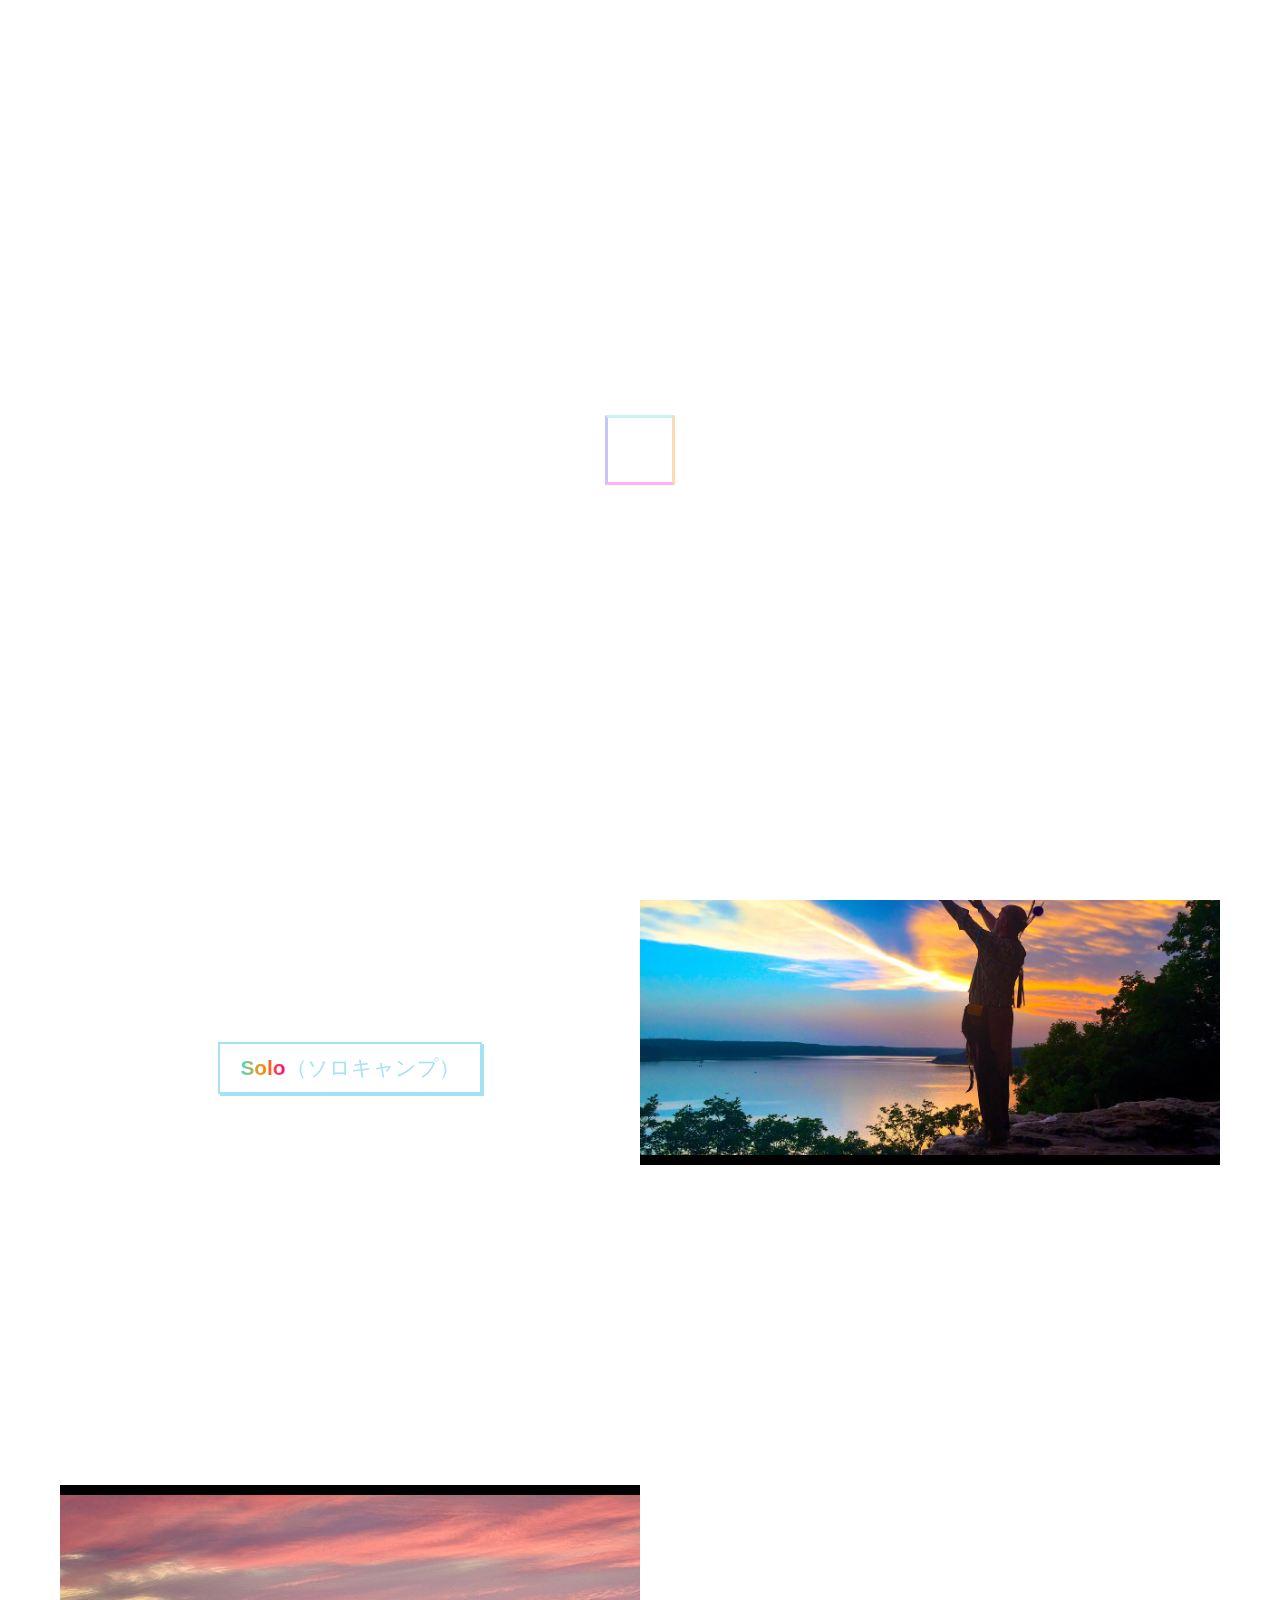
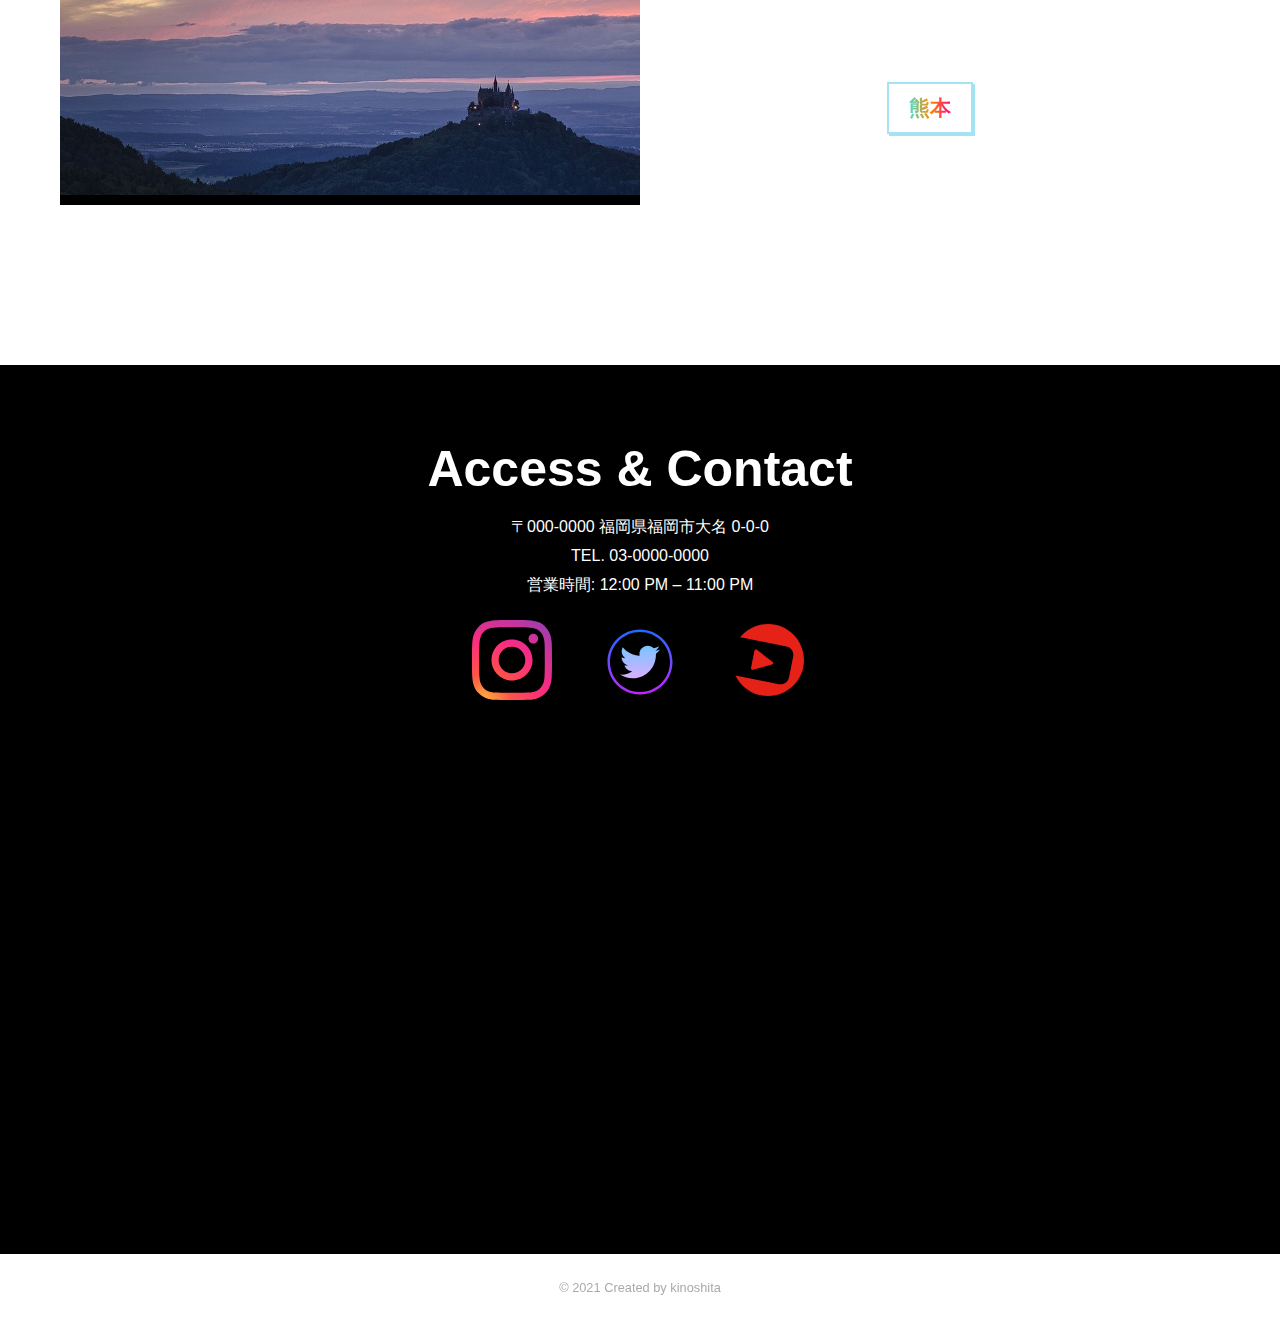
<file: family-camp/index.html>
<!DOCTYPE html>
<html lang="ja">
<head>
  <meta charset="UTF-8">
  <title>ポートフォリオ_キャンプ</title>
  <link rel="stylesheet" href="css/reset.css">
  <link rel="stylesheet" href="css/loader.css">
  <link rel="stylesheet" href="css/header.css">
  <link rel="stylesheet" href="css/style.css">
  <link rel="stylesheet" href="css/footer.css">
</head>
<body>
   <div id="js-loader" class="loader"></div>
   <!-- <div id="bg-image"></div> -->
   <canvas id="canvas"></canvas>
  
<header> 
    <div class="header__title">
      <h2>-キャンプLifeを応援するサイト-</h2>
      <div class="logo"><h1>Start camping</h1><a href="index.html"><img src="images/image_camp1.svg" alt="キャンプLifeを応援するサイト" width="120px" height="46px"></a></div>
    </div>
  
  
    <div class="header__image">
      <div class="welcome">
        <?xml version="1.0" encoding="utf-8"?>
        <!-- Generator: Adobe Illustrator 25.1.0, SVG Export Plug-In . SVG Version: 6.00 Build 0)  -->
        <svg version="1.1" id="レイヤー_1" xmlns="http://www.w3.org/2000/svg" xmlns:xlink="http://www.w3.org/1999/xlink" x="0px"
          y="0px" viewBox="0 0 166.33 87.76" style="enable-background:new 0 0 166.33 87.76;" xml:space="preserve">
        <g>
          <path d="M31.5,46.59c0.14-0.59,0.33-1.2,0.56-1.84c0.23-0.64,0.47-1.29,0.72-1.96c0.25-0.67,0.5-1.34,0.75-2.03
            s0.46-1.37,0.63-2.06c0.04-0.17,0.08-0.32,0.12-0.47s0.06-0.29,0.1-0.46c0.08-0.17,0.18-0.3,0.31-0.39s0.28-0.14,0.43-0.14
            c0.14,0,0.28,0.02,0.4,0.07c0.13,0.05,0.24,0.12,0.33,0.22c0.09,0.1,0.17,0.23,0.22,0.38c0.05,0.16,0.08,0.34,0.08,0.55
            c0,0.23-0.04,0.5-0.11,0.79c-0.25,0.65-0.51,1.28-0.77,1.9s-0.51,1.23-0.75,1.82s-0.47,1.18-0.67,1.76
            c-0.21,0.58-0.38,1.16-0.53,1.72c-0.01,0.05-0.04,0.14-0.08,0.3c-0.04,0.15-0.08,0.33-0.12,0.55c-0.04,0.21-0.08,0.44-0.11,0.68
            c-0.03,0.24-0.05,0.48-0.05,0.7c0,0.16,0.01,0.3,0.03,0.44c0.02,0.14,0.05,0.26,0.1,0.36c0.05,0.1,0.11,0.18,0.18,0.24
            c0.08,0.06,0.17,0.09,0.29,0.09c0.25,0,0.55-0.13,0.9-0.38c0.35-0.26,0.74-0.6,1.15-1.04c0.41-0.44,0.84-0.95,1.27-1.54
            c0.44-0.59,0.86-1.22,1.27-1.89c0.41-0.67,0.8-1.36,1.15-2.07c0.35-0.71,0.66-1.41,0.9-2.1c0.06-0.12,0.13-0.2,0.21-0.24
            c0.08-0.04,0.19-0.05,0.33-0.05c0.25,0,0.46,0.08,0.63,0.23c0.17,0.15,0.26,0.35,0.26,0.59c0,0.06-0.01,0.11-0.02,0.16
            c-0.01,0.05-0.03,0.11-0.06,0.18l-0.14,0.4c-0.1,0.3-0.2,0.58-0.3,0.84c-0.09,0.26-0.17,0.5-0.23,0.72
            c-0.08,0.32-0.15,0.62-0.2,0.89s-0.09,0.52-0.12,0.76c-0.03,0.24-0.05,0.47-0.06,0.69c-0.01,0.23-0.01,0.46-0.01,0.69
            c0,0.09,0.01,0.22,0.02,0.4s0.04,0.37,0.07,0.58c0.03,0.21,0.08,0.42,0.13,0.64c0.05,0.22,0.12,0.42,0.19,0.6
            c0.07,0.18,0.16,0.33,0.26,0.44c0.1,0.11,0.21,0.17,0.34,0.17c0.2,0,0.41-0.08,0.63-0.25c0.22-0.16,0.45-0.39,0.67-0.68
            c0.23-0.29,0.45-0.62,0.68-1.01c0.23-0.39,0.45-0.8,0.67-1.25c0.22-0.45,0.42-0.91,0.62-1.39c0.2-0.48,0.38-0.95,0.54-1.42
            c0.16-0.47,0.31-0.92,0.44-1.36s0.23-0.83,0.31-1.2c0.07-0.34,0.13-0.67,0.18-1c0.05-0.32,0.1-0.65,0.15-0.97
            c0.05-0.32,0.11-0.65,0.17-0.97c0.06-0.33,0.14-0.66,0.23-1c0.03-0.12,0.08-0.25,0.15-0.38c0.06-0.13,0.14-0.25,0.24-0.35
            c0.09-0.11,0.2-0.19,0.31-0.26c0.11-0.07,0.22-0.1,0.34-0.1c0.29,0,0.49,0.08,0.59,0.24c0.1,0.16,0.16,0.42,0.16,0.79
            c0,0.27-0.02,0.59-0.07,0.95s-0.11,0.74-0.18,1.14c-0.07,0.4-0.16,0.8-0.25,1.21s-0.18,0.79-0.27,1.15
            c-0.18,0.74-0.42,1.5-0.72,2.29c-0.3,0.79-0.63,1.56-0.99,2.32c-0.36,0.75-0.75,1.46-1.16,2.13s-0.82,1.24-1.24,1.71
            c-0.14,0.17-0.31,0.34-0.5,0.51c-0.19,0.17-0.4,0.33-0.62,0.47c-0.22,0.14-0.45,0.26-0.68,0.35c-0.23,0.09-0.45,0.14-0.66,0.14
            c-0.45,0-0.82-0.13-1.12-0.39c-0.3-0.26-0.55-0.61-0.74-1.05c-0.19-0.44-0.34-0.93-0.44-1.49c-0.1-0.56-0.17-1.13-0.22-1.73
            c-0.36,0.54-0.69,1.01-0.99,1.43c-0.3,0.42-0.61,0.81-0.92,1.16c-0.23,0.27-0.49,0.55-0.78,0.86c-0.29,0.31-0.6,0.59-0.93,0.85
            c-0.33,0.26-0.66,0.48-1,0.65c-0.34,0.17-0.68,0.26-1.01,0.26c-0.38,0-0.7-0.07-0.95-0.2s-0.46-0.31-0.62-0.55
            c-0.15-0.23-0.27-0.51-0.33-0.82c-0.07-0.32-0.1-0.66-0.1-1.03c0-0.43,0.04-0.87,0.11-1.32C31.3,47.49,31.39,47.04,31.5,46.59z"/>
          <path d="M49.29,50.21c0-0.23,0.03-0.47,0.1-0.72c0.22-0.88,0.48-1.74,0.77-2.58c0.29-0.84,0.56-1.68,0.8-2.51
            c0.24-0.83,0.44-1.54,0.6-2.11c0.16-0.57,0.3-1.06,0.42-1.47c0.12-0.41,0.24-0.76,0.34-1.06c0.1-0.3,0.22-0.59,0.34-0.88
            c0.08-0.17,0.16-0.35,0.26-0.54c0.09-0.19,0.2-0.36,0.31-0.52c0.11-0.16,0.22-0.29,0.34-0.39c0.12-0.1,0.24-0.15,0.37-0.15
            c0.26,0,0.47,0.04,0.61,0.13c0.14,0.09,0.22,0.17,0.26,0.24l0.09,0.4c0.1-0.01,0.22-0.02,0.38-0.05c0.16-0.03,0.31-0.06,0.47-0.09
            c0.16-0.03,0.31-0.06,0.44-0.1c0.14-0.03,0.24-0.06,0.31-0.09c0.43-0.12,0.82-0.22,1.18-0.3s0.71-0.15,1.03-0.21
            c0.33-0.05,0.64-0.1,0.94-0.12c0.3-0.03,0.6-0.04,0.9-0.04c0.3,0,0.54,0.02,0.73,0.05c0.19,0.03,0.34,0.08,0.45,0.13
            c0.11,0.05,0.19,0.12,0.23,0.19s0.06,0.15,0.06,0.24c0,0.08-0.02,0.16-0.06,0.25c-0.04,0.09-0.11,0.17-0.21,0.25
            c-0.1,0.08-0.22,0.15-0.38,0.2c-0.15,0.06-0.35,0.1-0.58,0.12c-0.06,0.01-0.19,0.04-0.4,0.07c-0.21,0.04-0.44,0.07-0.68,0.12
            c-0.25,0.04-0.48,0.08-0.7,0.12c-0.22,0.04-0.37,0.07-0.46,0.09h0.01c-0.04,0.01-0.13,0.03-0.28,0.07
            c-0.15,0.04-0.32,0.09-0.53,0.15c-0.21,0.05-0.43,0.12-0.67,0.19c-0.24,0.07-0.48,0.14-0.72,0.21c-0.24,0.07-0.45,0.13-0.65,0.19
            s-0.36,0.11-0.48,0.15c-0.39,0.16-0.7,0.36-0.93,0.62c-0.22,0.26-0.4,0.54-0.53,0.86c-0.03,0.06-0.06,0.16-0.12,0.3
            c-0.05,0.14-0.11,0.3-0.17,0.47c-0.06,0.18-0.13,0.37-0.2,0.57c-0.07,0.2-0.14,0.39-0.2,0.57c-0.06,0.18-0.12,0.35-0.17,0.49
            c-0.05,0.15-0.08,0.26-0.1,0.33c-0.02,0.06-0.03,0.12-0.04,0.17c-0.01,0.05-0.01,0.09-0.01,0.12c0,0.04,0.01,0.06,0.03,0.06
            c0.1,0,0.3-0.04,0.61-0.13c0.31-0.09,0.67-0.2,1.08-0.32s0.85-0.27,1.32-0.42c0.47-0.15,0.92-0.29,1.35-0.42
            c0.43-0.13,0.81-0.24,1.15-0.32c0.34-0.09,0.58-0.13,0.73-0.13c0.23,0,0.38,0.04,0.46,0.11c0.08,0.07,0.12,0.16,0.12,0.25
            c0,0.23-0.08,0.44-0.25,0.61c-0.16,0.17-0.37,0.33-0.62,0.46c-0.08,0.04-0.22,0.1-0.43,0.17s-0.44,0.15-0.68,0.23
            s-0.47,0.15-0.69,0.22c-0.22,0.07-0.38,0.12-0.48,0.15c-0.63,0.25-1.15,0.45-1.54,0.61c-0.4,0.16-0.72,0.29-0.96,0.39
            s-0.43,0.18-0.57,0.23s-0.25,0.1-0.37,0.13c-0.11,0.04-0.24,0.07-0.37,0.1c-0.14,0.03-0.32,0.08-0.56,0.14
            c-0.06,0.14-0.13,0.34-0.2,0.62c-0.08,0.27-0.15,0.56-0.22,0.85c-0.07,0.29-0.13,0.57-0.18,0.82c-0.05,0.25-0.07,0.43-0.07,0.52
            c0,0.12,0.02,0.2,0.05,0.26c0.03,0.06,0.07,0.09,0.12,0.11c0.04,0.02,0.09,0.03,0.14,0.03c0.04,0,0.08,0,0.11,0
            c0.31,0,0.68-0.04,1.12-0.14c0.44-0.09,0.87-0.21,1.29-0.36c0.41-0.14,0.76-0.3,1.07-0.46c0.3-0.17,0.59-0.32,0.86-0.47
            c0.27-0.15,0.53-0.27,0.78-0.37c0.25-0.1,0.53-0.15,0.84-0.16c0.06,0,0.14,0.01,0.23,0.02c0.09,0.01,0.17,0.04,0.25,0.07
            c0.08,0.04,0.14,0.08,0.19,0.14c0.05,0.06,0.07,0.13,0.05,0.22c-0.03,0.19-0.12,0.37-0.28,0.55c-0.16,0.18-0.36,0.35-0.61,0.52
            s-0.52,0.33-0.82,0.48c-0.3,0.16-0.61,0.3-0.93,0.44c-0.32,0.14-0.63,0.27-0.93,0.38c-0.3,0.11-0.58,0.21-0.81,0.3
            c-0.59,0.21-1.17,0.36-1.73,0.46c-0.56,0.1-1.07,0.15-1.51,0.15c-0.49,0-0.87-0.09-1.13-0.28S49.29,50.64,49.29,50.21z"/>
          <path d="M62.32,45.93c0.29-0.89,0.57-1.75,0.83-2.57c0.27-0.82,0.5-1.58,0.7-2.28c0.2-0.7,0.36-1.31,0.48-1.85s0.19-0.96,0.2-1.28
            c0.08-0.3,0.21-0.55,0.41-0.73c0.2-0.18,0.42-0.27,0.68-0.27c0.15,0,0.29,0.04,0.4,0.11c0.11,0.07,0.2,0.17,0.27,0.28
            s0.12,0.25,0.15,0.39c0.03,0.15,0.05,0.29,0.05,0.44c0,0.11-0.01,0.21-0.02,0.3c-0.01,0.09-0.03,0.18-0.05,0.26
            c-0.15,0.59-0.33,1.21-0.53,1.84c-0.21,0.63-0.42,1.27-0.63,1.92c-0.22,0.65-0.43,1.3-0.64,1.95c-0.21,0.65-0.4,1.29-0.57,1.92
            l-0.17,0.66c-0.09,0.34-0.17,0.66-0.23,0.96s-0.1,0.55-0.1,0.74c0,0.1,0.02,0.19,0.06,0.25s0.11,0.09,0.22,0.09
            c0.27,0,0.58-0.04,0.93-0.13c0.36-0.09,0.72-0.19,1.1-0.32c0.38-0.13,0.76-0.27,1.14-0.42c0.38-0.15,0.73-0.3,1.04-0.43
            c0.17-0.07,0.31-0.13,0.43-0.18c0.12-0.05,0.27-0.11,0.45-0.19c0.18-0.07,0.41-0.17,0.71-0.3c0.3-0.12,0.71-0.29,1.23-0.51
            c0.09-0.03,0.17-0.06,0.24-0.08s0.13-0.03,0.19-0.03c0.1,0,0.19,0.02,0.27,0.06c0.07,0.04,0.13,0.09,0.17,0.16s0.07,0.14,0.09,0.22
            c0.02,0.08,0.03,0.17,0.03,0.25c0,0.14-0.01,0.27-0.03,0.37c-0.02,0.11-0.05,0.2-0.07,0.27c-0.08,0.12-0.18,0.23-0.3,0.33
            c-0.12,0.1-0.25,0.19-0.39,0.26s-0.27,0.14-0.4,0.19c-0.13,0.05-0.24,0.09-0.32,0.12c-0.1,0.04-0.24,0.09-0.41,0.16
            c-0.17,0.06-0.36,0.14-0.56,0.21s-0.41,0.16-0.62,0.24c-0.21,0.08-0.41,0.16-0.6,0.23c-0.19,0.07-0.35,0.13-0.5,0.19
            c-0.15,0.05-0.25,0.09-0.31,0.11c-0.28,0.1-0.59,0.22-0.93,0.35c-0.34,0.13-0.68,0.25-1.01,0.37c-0.34,0.12-0.65,0.21-0.95,0.3
            c-0.3,0.08-0.55,0.12-0.75,0.12c-0.25,0-0.44-0.02-0.58-0.06c-0.14-0.04-0.26-0.09-0.37-0.16s-0.22-0.15-0.33-0.25
            c-0.11-0.1-0.26-0.2-0.45-0.32c-0.17-0.1-0.29-0.25-0.36-0.43c-0.07-0.18-0.11-0.37-0.11-0.58c0-0.1,0.01-0.22,0.02-0.36
            c0.02-0.14,0.04-0.28,0.06-0.43c0.03-0.15,0.05-0.29,0.09-0.44c0.03-0.14,0.07-0.27,0.11-0.38L62.32,45.93z"/>
          <path d="M73.41,46.8c0-0.37,0.04-0.8,0.14-1.27c0.09-0.47,0.25-0.94,0.47-1.38c0.31-0.62,0.66-1.22,1.04-1.8
            c0.38-0.58,0.77-1.11,1.17-1.6c0.4-0.49,0.8-0.92,1.2-1.3c0.4-0.38,0.78-0.67,1.14-0.89l-0.01,0.01c0.23-0.14,0.46-0.29,0.72-0.45
            c0.25-0.15,0.51-0.3,0.78-0.43c0.26-0.13,0.53-0.24,0.8-0.32c0.27-0.08,0.54-0.13,0.8-0.13c0.27,0,0.53,0.06,0.77,0.17
            s0.46,0.26,0.64,0.45c0.18,0.19,0.33,0.41,0.44,0.66c0.11,0.25,0.16,0.52,0.16,0.8c0,0.2-0.01,0.36-0.03,0.47
            c-0.02,0.11-0.06,0.2-0.11,0.26c-0.05,0.06-0.11,0.09-0.18,0.11c-0.07,0.01-0.16,0.02-0.26,0.02c-0.14,0-0.25-0.03-0.33-0.09
            c-0.08-0.06-0.15-0.14-0.19-0.22c-0.05-0.09-0.09-0.18-0.11-0.29c-0.03-0.11-0.06-0.2-0.09-0.29s-0.08-0.16-0.14-0.22
            c-0.05-0.06-0.13-0.09-0.23-0.09c-0.26,0-0.54,0.06-0.84,0.17s-0.61,0.27-0.92,0.47c-0.31,0.19-0.63,0.42-0.94,0.66
            c-0.31,0.25-0.61,0.5-0.9,0.76c-0.28,0.26-0.55,0.51-0.79,0.77s-0.45,0.48-0.62,0.68c-0.26,0.33-0.49,0.66-0.71,1
            c-0.21,0.34-0.4,0.68-0.55,1.04c-0.15,0.35-0.27,0.71-0.36,1.08c-0.08,0.37-0.13,0.76-0.13,1.16c0,0.31,0.04,0.58,0.13,0.81
            c0.09,0.23,0.18,0.43,0.29,0.6c0.12,0.19,0.27,0.33,0.46,0.4c0.18,0.07,0.4,0.11,0.65,0.11c0.55,0,1.06-0.05,1.52-0.15
            c0.47-0.1,0.91-0.24,1.34-0.42c0.43-0.17,0.84-0.38,1.25-0.62c0.41-0.24,0.83-0.49,1.26-0.77h0.25c0.08,0,0.17,0.02,0.26,0.07
            c0.09,0.05,0.16,0.1,0.23,0.17c0.07,0.07,0.12,0.15,0.16,0.24c0.04,0.09,0.06,0.18,0.06,0.28c0,0.21-0.08,0.42-0.25,0.63
            c-0.17,0.21-0.38,0.41-0.64,0.6c-0.26,0.19-0.56,0.37-0.89,0.54c-0.33,0.17-0.65,0.32-0.97,0.45c-0.32,0.13-0.62,0.24-0.9,0.33
            c-0.28,0.09-0.5,0.15-0.67,0.18c-0.14,0.03-0.28,0.06-0.41,0.09c-0.13,0.03-0.29,0.06-0.47,0.09c-0.18,0.03-0.4,0.05-0.65,0.07
            s-0.57,0.02-0.95,0.02c-0.23,0-0.45-0.04-0.64-0.11s-0.37-0.16-0.52-0.26c-0.15-0.1-0.28-0.21-0.39-0.31s-0.19-0.2-0.26-0.28
            c-0.38-0.45-0.66-0.89-0.83-1.32C73.5,47.79,73.41,47.32,73.41,46.8z"/>
          <path d="M85.15,45.99c0.12-0.48,0.28-0.98,0.5-1.49c0.22-0.51,0.48-1.02,0.78-1.53s0.63-1.01,0.99-1.51
            c0.36-0.49,0.75-0.97,1.16-1.43s0.83-0.9,1.27-1.31s0.87-0.79,1.31-1.13c0.21-0.14,0.4-0.24,0.57-0.28
            c0.17-0.04,0.36-0.07,0.55-0.07c0.21,0,0.39,0.03,0.55,0.09c0.16,0.06,0.32,0.17,0.48,0.33c0.05,0.06,0.11,0.11,0.16,0.16
            c0.06,0.04,0.11,0.07,0.17,0.07c0.01,0,0.03-0.01,0.05-0.04c0.02-0.03,0.04-0.06,0.06-0.1s0.05-0.08,0.08-0.12
            c0.03-0.04,0.07-0.07,0.12-0.09c0.11-0.05,0.24-0.09,0.39-0.1c0.15-0.02,0.31-0.02,0.46-0.02c0.29,0,0.57,0.05,0.84,0.16
            s0.51,0.26,0.72,0.45c0.49,0.46,0.86,1.01,1.12,1.65c0.25,0.64,0.38,1.33,0.38,2.06c0,0.66-0.1,1.37-0.29,2.13
            c-0.17,0.67-0.41,1.32-0.72,1.96s-0.68,1.23-1.1,1.78s-0.89,1.06-1.42,1.52c-0.52,0.46-1.07,0.85-1.66,1.18s-1.2,0.59-1.84,0.77
            s-1.29,0.28-1.95,0.28c-0.61,0-1.17-0.09-1.65-0.28c-0.49-0.19-0.9-0.45-1.24-0.79c-0.34-0.34-0.6-0.75-0.77-1.22
            c-0.18-0.47-0.27-0.99-0.27-1.57c0-0.25,0.01-0.49,0.04-0.74C85.04,46.51,85.09,46.25,85.15,45.99z M86.79,46.64
            c-0.07,0.32-0.11,0.61-0.11,0.87c0,0.36,0.06,0.68,0.19,0.95s0.3,0.5,0.53,0.69s0.5,0.32,0.82,0.42c0.32,0.09,0.67,0.14,1.05,0.14
            c0.45,0,0.91-0.07,1.38-0.21c0.47-0.14,0.93-0.35,1.37-0.62c0.45-0.27,0.88-0.6,1.29-0.98c0.41-0.38,0.8-0.81,1.15-1.3
            c0.35-0.48,0.67-1.01,0.94-1.58s0.5-1.17,0.66-1.81c0.07-0.23,0.11-0.47,0.14-0.73c0.03-0.25,0.04-0.49,0.04-0.73
            c0-0.37-0.04-0.73-0.13-1.08c-0.08-0.34-0.22-0.65-0.42-0.91c-0.19-0.26-0.45-0.48-0.76-0.63c-0.32-0.16-0.7-0.24-1.16-0.24
            c-0.06,0-0.11,0.03-0.15,0.08c-0.04,0.06-0.07,0.12-0.11,0.21c-0.03,0.07-0.07,0.15-0.11,0.22s-0.1,0.15-0.17,0.21
            c-0.07,0.06-0.15,0.11-0.25,0.15c-0.1,0.04-0.22,0.06-0.37,0.06c-0.11,0-0.21-0.02-0.29-0.07c-0.08-0.05-0.17-0.11-0.25-0.2
            c-0.04-0.04-0.07-0.07-0.1-0.09c-0.03-0.02-0.06-0.03-0.09-0.03c-0.06,0-0.13,0.03-0.23,0.08s-0.19,0.11-0.29,0.18
            c-0.1,0.07-0.2,0.15-0.29,0.22s-0.17,0.15-0.22,0.2c-0.44,0.45-0.88,0.94-1.31,1.48c-0.44,0.53-0.84,1.08-1.21,1.65
            s-0.69,1.14-0.96,1.72S86.91,46.11,86.79,46.64z"/>
          <path d="M98.5,50.07c0.12-0.49,0.29-1.04,0.51-1.64c0.22-0.6,0.47-1.23,0.76-1.88s0.6-1.31,0.95-1.99c0.34-0.67,0.7-1.33,1.08-1.96
            c0.37-0.64,0.75-1.24,1.14-1.8c0.39-0.56,0.78-1.07,1.16-1.52c0.11-0.12,0.25-0.27,0.41-0.46c0.16-0.18,0.35-0.37,0.55-0.56
            c0.2-0.19,0.42-0.39,0.64-0.58s0.45-0.36,0.67-0.51c0.23-0.15,0.45-0.27,0.66-0.37c0.21-0.09,0.41-0.14,0.59-0.14
            c0.25,0,0.47,0.04,0.67,0.13s0.38,0.2,0.52,0.36c0.15,0.15,0.26,0.34,0.34,0.56s0.12,0.45,0.12,0.71c0,0.11-0.01,0.22-0.02,0.33
            c-0.02,0.11-0.04,0.22-0.06,0.34l-1.08,5.41c0.1-0.15,0.23-0.35,0.41-0.61c0.17-0.25,0.37-0.54,0.59-0.85
            c0.22-0.31,0.45-0.64,0.69-0.98c0.24-0.34,0.47-0.67,0.7-0.98s0.44-0.61,0.63-0.87c0.19-0.26,0.35-0.47,0.47-0.63l0.17-0.22
            c0.12-0.15,0.26-0.32,0.43-0.52s0.35-0.41,0.56-0.63c0.2-0.22,0.42-0.44,0.64-0.65c0.23-0.21,0.46-0.4,0.69-0.57
            s0.46-0.31,0.69-0.41c0.23-0.11,0.44-0.16,0.65-0.16c0.16,0,0.28,0.04,0.39,0.11c0.1,0.07,0.19,0.17,0.25,0.29
            c0.06,0.12,0.11,0.26,0.14,0.42c0.03,0.16,0.04,0.33,0.04,0.5c0,0.27-0.02,0.55-0.07,0.82c-0.05,0.28-0.1,0.53-0.16,0.76
            c-0.03,0.18-0.08,0.44-0.13,0.77c-0.05,0.34-0.12,0.72-0.19,1.16s-0.15,0.91-0.24,1.41c-0.08,0.51-0.17,1.02-0.26,1.55
            c-0.09,0.52-0.17,1.04-0.26,1.55s-0.17,0.99-0.24,1.43s-0.14,0.84-0.2,1.19c-0.06,0.35-0.11,0.62-0.15,0.81
            c-0.02,0.09-0.05,0.21-0.09,0.37c-0.04,0.16-0.1,0.31-0.18,0.46s-0.19,0.28-0.32,0.39c-0.13,0.11-0.3,0.16-0.49,0.16
            c-0.1,0-0.2-0.03-0.3-0.1s-0.18-0.15-0.25-0.26s-0.13-0.21-0.17-0.33c-0.04-0.12-0.07-0.23-0.07-0.32l2.02-9.57
            c0.02-0.09,0.04-0.17,0.05-0.24c0.01-0.07,0.02-0.14,0.02-0.2c0-0.07-0.01-0.14-0.02-0.19c-0.02-0.06-0.03-0.11-0.04-0.17
            c-0.02-0.06-0.04-0.11-0.06-0.15c-0.29,0.22-0.6,0.5-0.93,0.84c-0.33,0.34-0.67,0.72-1.01,1.13c-0.34,0.42-0.68,0.86-1.02,1.33
            s-0.66,0.94-0.96,1.41c-0.24,0.37-0.5,0.76-0.77,1.16c-0.27,0.41-0.55,0.82-0.83,1.23c-0.28,0.41-0.55,0.82-0.81,1.23
            c-0.26,0.41-0.5,0.8-0.71,1.18c-0.1,0.18-0.21,0.41-0.32,0.7c-0.11,0.28-0.23,0.56-0.36,0.83c-0.13,0.27-0.27,0.5-0.43,0.7
            c-0.15,0.19-0.32,0.29-0.52,0.29c-0.15,0-0.27-0.02-0.37-0.07c-0.1-0.04-0.18-0.1-0.24-0.18c-0.06-0.07-0.1-0.16-0.13-0.26
            c-0.03-0.1-0.04-0.21-0.04-0.32c0-0.15,0.01-0.3,0.04-0.45c0.03-0.15,0.06-0.29,0.09-0.43c0.14-0.57,0.28-1.13,0.43-1.7
            c0.15-0.56,0.3-1.14,0.46-1.72c0.16-0.59,0.32-1.2,0.49-1.83c0.17-0.63,0.34-1.3,0.51-2.01c0.05-0.2,0.1-0.42,0.16-0.67
            c0.06-0.25,0.11-0.5,0.17-0.76c0.05-0.25,0.09-0.5,0.13-0.74c0.03-0.24,0.05-0.45,0.05-0.64c0-0.17-0.01-0.3-0.04-0.4
            c-0.03-0.1-0.07-0.15-0.15-0.15c-0.24,0-0.49,0.09-0.76,0.27c-0.26,0.18-0.53,0.41-0.8,0.7c-0.27,0.29-0.54,0.62-0.8,1
            s-0.52,0.76-0.76,1.16c-0.24,0.4-0.46,0.79-0.67,1.18c-0.21,0.39-0.38,0.74-0.53,1.05c-0.03,0.06-0.08,0.15-0.14,0.27
            c-0.06,0.11-0.14,0.27-0.24,0.48c-0.1,0.2-0.22,0.46-0.37,0.78s-0.32,0.72-0.51,1.2c-0.2,0.48-0.42,1.06-0.68,1.73
            c-0.26,0.67-0.55,1.46-0.87,2.36c-0.06,0.15-0.16,0.28-0.31,0.38c-0.14,0.1-0.29,0.15-0.45,0.15c-0.34,0-0.58-0.09-0.74-0.27
            c-0.16-0.18-0.24-0.4-0.24-0.67C98.45,50.34,98.46,50.22,98.5,50.07z"/>
          <path d="M117.51,50.21c0-0.23,0.03-0.47,0.1-0.72c0.22-0.88,0.48-1.74,0.77-2.58c0.29-0.84,0.56-1.68,0.8-2.51
            c0.24-0.83,0.44-1.54,0.6-2.11c0.16-0.57,0.3-1.06,0.42-1.47c0.12-0.41,0.24-0.76,0.34-1.06c0.1-0.3,0.22-0.59,0.34-0.88
            c0.08-0.17,0.16-0.35,0.26-0.54c0.09-0.19,0.2-0.36,0.31-0.52c0.11-0.16,0.22-0.29,0.34-0.39c0.12-0.1,0.24-0.15,0.37-0.15
            c0.26,0,0.47,0.04,0.61,0.13c0.14,0.09,0.22,0.17,0.26,0.24l0.09,0.4c0.1-0.01,0.22-0.02,0.38-0.05c0.16-0.03,0.31-0.06,0.47-0.09
            c0.16-0.03,0.3-0.06,0.44-0.1c0.14-0.03,0.24-0.06,0.31-0.09c0.43-0.12,0.82-0.22,1.18-0.3c0.36-0.08,0.71-0.15,1.03-0.21
            c0.33-0.05,0.64-0.1,0.94-0.12s0.6-0.04,0.9-0.04c0.3,0,0.54,0.02,0.73,0.05c0.19,0.03,0.33,0.08,0.45,0.13
            c0.11,0.05,0.19,0.12,0.23,0.19s0.06,0.15,0.06,0.24c0,0.08-0.02,0.16-0.06,0.25c-0.04,0.09-0.11,0.17-0.21,0.25
            c-0.1,0.08-0.22,0.15-0.38,0.2s-0.35,0.1-0.58,0.12c-0.06,0.01-0.19,0.04-0.4,0.07c-0.21,0.04-0.44,0.07-0.68,0.12
            c-0.25,0.04-0.48,0.08-0.7,0.12c-0.22,0.04-0.37,0.07-0.46,0.09h0.01c-0.04,0.01-0.13,0.03-0.28,0.07s-0.32,0.09-0.53,0.15
            c-0.21,0.05-0.43,0.12-0.67,0.19c-0.24,0.07-0.48,0.14-0.72,0.21c-0.24,0.07-0.45,0.13-0.65,0.19s-0.36,0.11-0.48,0.15
            c-0.39,0.16-0.7,0.36-0.93,0.62c-0.22,0.26-0.4,0.54-0.53,0.86c-0.03,0.06-0.07,0.16-0.12,0.3c-0.05,0.14-0.11,0.3-0.17,0.47
            s-0.13,0.37-0.2,0.57c-0.07,0.2-0.14,0.39-0.2,0.57c-0.06,0.18-0.12,0.35-0.17,0.49c-0.05,0.15-0.08,0.26-0.1,0.33
            c-0.02,0.06-0.03,0.12-0.04,0.17c-0.01,0.05-0.01,0.09-0.01,0.12c0,0.04,0.01,0.06,0.03,0.06c0.1,0,0.3-0.04,0.61-0.13
            c0.31-0.09,0.67-0.2,1.08-0.32s0.85-0.27,1.32-0.42c0.47-0.15,0.92-0.29,1.35-0.42c0.43-0.13,0.81-0.24,1.15-0.32
            c0.34-0.09,0.58-0.13,0.73-0.13c0.23,0,0.38,0.04,0.46,0.11c0.08,0.07,0.12,0.16,0.12,0.25c0,0.23-0.08,0.44-0.25,0.61
            c-0.16,0.17-0.37,0.33-0.62,0.46c-0.08,0.04-0.22,0.1-0.43,0.17s-0.44,0.15-0.68,0.23s-0.47,0.15-0.69,0.22
            c-0.22,0.07-0.38,0.12-0.47,0.15c-0.63,0.25-1.15,0.45-1.54,0.61c-0.4,0.16-0.72,0.29-0.96,0.39c-0.25,0.1-0.43,0.18-0.57,0.23
            c-0.13,0.05-0.25,0.1-0.37,0.13c-0.11,0.04-0.24,0.07-0.37,0.1c-0.14,0.03-0.32,0.08-0.56,0.14c-0.06,0.14-0.13,0.34-0.2,0.62
            c-0.08,0.27-0.15,0.56-0.22,0.85c-0.07,0.29-0.13,0.57-0.18,0.82c-0.05,0.25-0.07,0.43-0.07,0.52c0,0.12,0.02,0.2,0.05,0.26
            c0.03,0.06,0.07,0.09,0.12,0.11c0.04,0.02,0.09,0.03,0.14,0.03c0.04,0,0.08,0,0.11,0c0.31,0,0.68-0.04,1.12-0.14
            c0.44-0.09,0.87-0.21,1.29-0.36c0.41-0.14,0.76-0.3,1.07-0.46c0.3-0.17,0.59-0.32,0.86-0.47c0.27-0.15,0.53-0.27,0.78-0.37
            c0.25-0.1,0.53-0.15,0.84-0.16c0.06,0,0.14,0.01,0.23,0.02c0.09,0.01,0.17,0.04,0.25,0.07c0.08,0.04,0.14,0.08,0.19,0.14
            s0.07,0.13,0.05,0.22c-0.03,0.19-0.12,0.37-0.28,0.55c-0.16,0.18-0.37,0.35-0.61,0.52c-0.25,0.17-0.52,0.33-0.82,0.48
            c-0.3,0.16-0.61,0.3-0.93,0.44c-0.32,0.14-0.63,0.27-0.93,0.38c-0.3,0.11-0.58,0.21-0.81,0.3c-0.59,0.21-1.17,0.36-1.73,0.46
            c-0.56,0.1-1.07,0.15-1.51,0.15c-0.49,0-0.87-0.09-1.13-0.28S117.51,50.64,117.51,50.21z"/>
          <path d="M131.99,49.36c0,0.45-0.17,0.83-0.51,1.16c-0.34,0.33-0.73,0.49-1.17,0.49c-0.34,0-0.62-0.12-0.86-0.35
            c-0.24-0.24-0.35-0.52-0.35-0.86c0-0.45,0.18-0.84,0.54-1.18c0.36-0.34,0.75-0.51,1.19-0.51c0.34,0,0.62,0.12,0.84,0.36
            C131.88,48.7,131.99,49,131.99,49.36z M135.21,37.31c0,0.27-0.13,0.68-0.4,1.23c-0.2,0.42-0.6,1.42-1.19,3
            c-0.59,1.58-0.95,2.56-1.08,2.93c-0.13,0.37-0.25,0.83-0.35,1.38c-0.08,0.42-0.38,0.63-0.87,0.63c-0.64,0-0.96-0.32-0.96-0.95
            c0-0.67,0.4-1.94,1.19-3.83s1.4-3.18,1.83-3.89c0.43-0.7,0.84-1.05,1.23-1.05C135.01,36.76,135.21,36.95,135.21,37.31z"/>
        </g>
        </svg>
      </div>
    </div>
</header>
    <div class="mobile-menu__contain">
      <div class="mobile-menu__flex">
            <div class="mobile-menu__btn-wrap">
              <button class = "mobile-menu__btn-item">
                <span></span>
                <span></span>
                <span></span>
              </button>
            </div>
          <nav class="mobile-menu__main-wrap">
            <ul class="mobile-menu__main-list">
              <li class="mobile-menu__main-item"><a href="index.html"><img src="images/image_camp1.svg" alt="" width="120px" height="60px"></a></li>
              <li class="mobile-menu__main-item"><a href="beginner_1.html">初心者</a></li>
              <li class="mobile-menu__main-item"><a href="solo_1.html">Solo</a></li>
              <li class="mobile-menu__main-item"><a href="beginner_1.html">Duo</a></li>
              <li class="mobile-menu__main-item"><a href="">Family</a></li>
              <li class="mobile-menu__main-item"><a href="">キャンプ場</a></li>
              <li class="mobile-menu__main-item"><a href="">アイテム</a></li>
            </ul>
          </nav>
      </div>


      
     </div>
    <main>
    <section class="menu">
      
      <div class="menu__content">
        <div class="menu__content-text">
          <h3>多様なキャンプスタイル｜<br>
            もっと自由に。</h3>
          <!-- <p>新たなキャンプスタイル｜<br>
            もっと自由に。</p> -->
          <button class="btn camp-style"><span>Solo</span>（ソロキャンプ）</button>
        </div>
        <div class="menu__content-image">
          <div class="img__mountain">
            <img src="images/image_07_solo.jpg" alt="">
          </div>
        </div>
      </div>
      <div class="menu__content">
        <div class="menu__content-text">
          <h3>選べるキャンプ場｜<br>
            至福の時間。</h3>
          <!-- <p>会社帰りにキャンプ｜<br>
            癒やしをもとめて。</p> -->
          <button class="btn camp-field"><span>熊本</span></button>
        </div>
        <div class="menu__content-image">
          <div class="img__design">
            <img src="images/image_01_kumamoto.jpg" alt="">
          </div>
        </div>
      </div>
    </section>
    </main>

    <footer>
    <div class="footer">
      <h2>Access & Contact</h2>
      
      <div class="footer__text">
        〒000-0000 福岡県福岡市大名 0-0-0<br>
        TEL. 03-0000-0000<br>
        営業時間: 12:00 PM – 11:00 PM
      </div>
      <div class="footer__sns">
        <a href="#" class="insta">
          <?xml version="1.0" ?><!DOCTYPE svg  PUBLIC '-//W3C//DTD SVG 1.1//EN'  'http://www.w3.org/Graphics/SVG/1.1/DTD/svg11.dtd'><svg enable-background="new 0 0 128 128" id="Social_Icons" version="1.1" viewBox="0 0 128 128" xml:space="preserve" xmlns="http://www.w3.org/2000/svg" xmlns:xlink="http://www.w3.org/1999/xlink"><g id="_x37__stroke"><g id="Instagram_1_"><rect clip-rule="evenodd" fill="none" fill-rule="evenodd" height="80" width="80"/><radialGradient cx="19.1111" cy="128.4444" gradientUnits="userSpaceOnUse" id="Instagram_2_" r="163.5519"><stop offset="0" style="stop-color:#FFB140"/><stop offset="0.2559" style="stop-color:#FF5445"/><stop offset="0.599" style="stop-color:#FC2B82"/><stop offset="1" style="stop-color:#8E40B7"/></radialGradient><path clip-rule="evenodd" d="M105.843,29.837    c0,4.242-3.439,7.68-7.68,7.68c-4.241,0-7.68-3.438-7.68-7.68c0-4.242,3.439-7.68,7.68-7.68    C102.405,22.157,105.843,25.595,105.843,29.837z M64,85.333c-11.782,0-21.333-9.551-21.333-21.333    c0-11.782,9.551-21.333,21.333-21.333c11.782,0,21.333,9.551,21.333,21.333C85.333,75.782,75.782,85.333,64,85.333z M64,31.135    c-18.151,0-32.865,14.714-32.865,32.865c0,18.151,14.714,32.865,32.865,32.865c18.151,0,32.865-14.714,32.865-32.865    C96.865,45.849,82.151,31.135,64,31.135z M64,11.532c17.089,0,19.113,0.065,25.861,0.373c6.24,0.285,9.629,1.327,11.884,2.204    c2.987,1.161,5.119,2.548,7.359,4.788c2.24,2.239,3.627,4.371,4.788,7.359c0.876,2.255,1.919,5.644,2.204,11.884    c0.308,6.749,0.373,8.773,0.373,25.862c0,17.089-0.065,19.113-0.373,25.861c-0.285,6.24-1.327,9.629-2.204,11.884    c-1.161,2.987-2.548,5.119-4.788,7.359c-2.239,2.24-4.371,3.627-7.359,4.788c-2.255,0.876-5.644,1.919-11.884,2.204    c-6.748,0.308-8.772,0.373-25.861,0.373c-17.09,0-19.114-0.065-25.862-0.373c-6.24-0.285-9.629-1.327-11.884-2.204    c-2.987-1.161-5.119-2.548-7.359-4.788c-2.239-2.239-3.627-4.371-4.788-7.359c-0.876-2.255-1.919-5.644-2.204-11.884    c-0.308-6.749-0.373-8.773-0.373-25.861c0-17.089,0.065-19.113,0.373-25.862c0.285-6.24,1.327-9.629,2.204-11.884    c1.161-2.987,2.548-5.119,4.788-7.359c2.239-2.24,4.371-3.627,7.359-4.788c2.255-0.876,5.644-1.919,11.884-2.204    C44.887,11.597,46.911,11.532,64,11.532z M64,0C46.619,0,44.439,0.074,37.613,0.385C30.801,0.696,26.148,1.778,22.078,3.36    c-4.209,1.635-7.778,3.824-11.336,7.382C7.184,14.3,4.995,17.869,3.36,22.078c-1.582,4.071-2.664,8.723-2.975,15.535    C0.074,44.439,0,46.619,0,64c0,17.381,0.074,19.561,0.385,26.387c0.311,6.812,1.393,11.464,2.975,15.535    c1.635,4.209,3.824,7.778,7.382,11.336c3.558,3.558,7.127,5.746,11.336,7.382c4.071,1.582,8.723,2.664,15.535,2.975    C44.439,127.926,46.619,128,64,128c17.381,0,19.561-0.074,26.387-0.385c6.812-0.311,11.464-1.393,15.535-2.975    c4.209-1.636,7.778-3.824,11.336-7.382c3.558-3.558,5.746-7.127,7.382-11.336c1.582-4.071,2.664-8.723,2.975-15.535    C127.926,83.561,128,81.381,128,64c0-17.381-0.074-19.561-0.385-26.387c-0.311-6.812-1.393-11.464-2.975-15.535    c-1.636-4.209-3.824-7.778-7.382-11.336c-3.558-3.558-7.127-5.746-11.336-7.382c-4.071-1.582-8.723-2.664-15.535-2.975    C83.561,0.074,81.381,0,64,0z" fill="url(#Instagram_2_)" fill-rule="evenodd" id="Instagram"/></g></g></svg>
        </a>
        <a href="#">
          <svg xmlns="http://www.w3.org/2000/svg"  viewBox="0 0 64 64" width="84px" height="84px"><linearGradient id="7sJyQCZzdsESd~lp6E9tqa" x1="32" x2="32" y1="16.25" y2="48.312" gradientUnits="userSpaceOnUse" spreadMethod="reflect"><stop offset="0" stop-color="#6dc7ff"/><stop offset="1" stop-color="#e6abff"/></linearGradient><path fill="url(#7sJyQCZzdsESd~lp6E9tqa)" d="M26.064,45.003c12.076,0,18.68-10.005,18.68-18.68c0-0.284-0.006-0.567-0.019-0.849 c1.282-0.927,2.396-2.083,3.275-3.399c-1.176,0.523-2.442,0.875-3.77,1.034c1.355-0.813,2.396-2.099,2.887-3.632 c-1.269,0.752-2.673,1.299-4.169,1.594c-1.198-1.276-2.904-2.074-4.792-2.074c-3.626,0-6.566,2.94-6.566,6.565 c0,0.515,0.058,1.016,0.17,1.497c-5.456-0.274-10.295-2.887-13.532-6.859c-0.564,0.97-0.889,2.097-0.889,3.3 c0,2.278,1.159,4.289,2.922,5.465c-1.077-0.033-2.089-0.329-2.974-0.821c-0.001,0.027-0.001,0.055-0.001,0.084 c0,3.18,2.263,5.834,5.267,6.436c-0.551,0.15-1.132,0.231-1.731,0.231c-0.423,0-0.834-0.042-1.234-0.118 c0.836,2.608,3.259,4.506,6.133,4.56c-2.247,1.761-5.078,2.81-8.154,2.81c-0.53,0-1.052-0.03-1.566-0.091 C18.906,43.916,22.356,45.003,26.064,45.003"/><linearGradient id="7sJyQCZzdsESd~lp6E9tqb" x1="32" x2="32" y1="5.25" y2="59.38" gradientUnits="userSpaceOnUse" spreadMethod="reflect"><stop offset="0" stop-color="#1a6dff"/><stop offset="1" stop-color="#c822ff"/></linearGradient><path fill="url(#7sJyQCZzdsESd~lp6E9tqb)" d="M32,58C17.663,58,6,46.337,6,32S17.663,6,32,6s26,11.663,26,26S46.337,58,32,58z M32,8 C18.767,8,8,18.767,8,32s10.767,24,24,24s24-10.767,24-24S45.233,8,32,8z"/></svg>
        </a>
        <a href="#">
          <?xml version="1.0" ?><svg enable-background="new 0 0 100 100" id="youtube" version="1.1" viewBox="0 0 100 100" xml:space="preserve" xmlns="http://www.w3.org/2000/svg" xmlns:xlink="http://www.w3.org/1999/xlink"><path d="M50,5c-14.354,0-27.128,6.729-35.368,17.195c1.35-0.275,2.776-0.291,4.211-0.002l54.324,10.919  c5.756,1.157,9.484,6.761,8.327,12.516l-5.278,26.259c-1.157,5.756-6.761,9.484-12.516,8.327L9.376,69.296  c-0.013-0.003-0.026-0.007-0.039-0.01C16.559,84.487,32.05,95,50,95c24.853,0,45-20.147,45-45C95,25.147,74.853,5,50,5z" fill="#E62117"/><path d="M31.121,62.128l23.968-6.382c1.546-0.411,1.949-2.417,0.682-3.393L36.131,37.206  c-1.133-0.874-2.789-0.254-3.071,1.148l-4.327,21.528C28.451,61.285,29.739,62.496,31.121,62.128z" fill="#E62117"/></svg>
        </a>
      </div>
      <div class="footer__column--map">
          <iframe src="https://www.google.com/maps/embed?pb=!1m18!1m12!1m3!1d1039661.3550537378!2d129.5645254353379!3d33.64044077466292!2m3!1f0!2f0!3f0!3m2!1i1024!2i768!4f13.1!3m3!1m2!1s0x3541eda1e9848429%3A0xf60a729936398783!2z56aP5bKh55yM56aP5bKh5biC!5e0!3m2!1sja!2sjp!4v1629340873277!5m2!1sja!2sjp" width="600" height="450" style="border:0;" allowfullscreen="" loading="lazy"></iframe>
         
      </div>
    </div>
    <div class="footer__copy">© 2021 Created by <span>kinoshita</span></div>
    </footer>
</div>
<script src="https://code.jquery.com/jquery-3.3.1.min.js"></script>
<script src="js/loader.js"></script>
<script src="js/bg-image_circle.js"></script>
<script src="js/camp-style.js"></script>
<script src="js/so_home.js"></script>
<script src = "js/mobile-menu.js"></script>
</body>
</html>
</file>
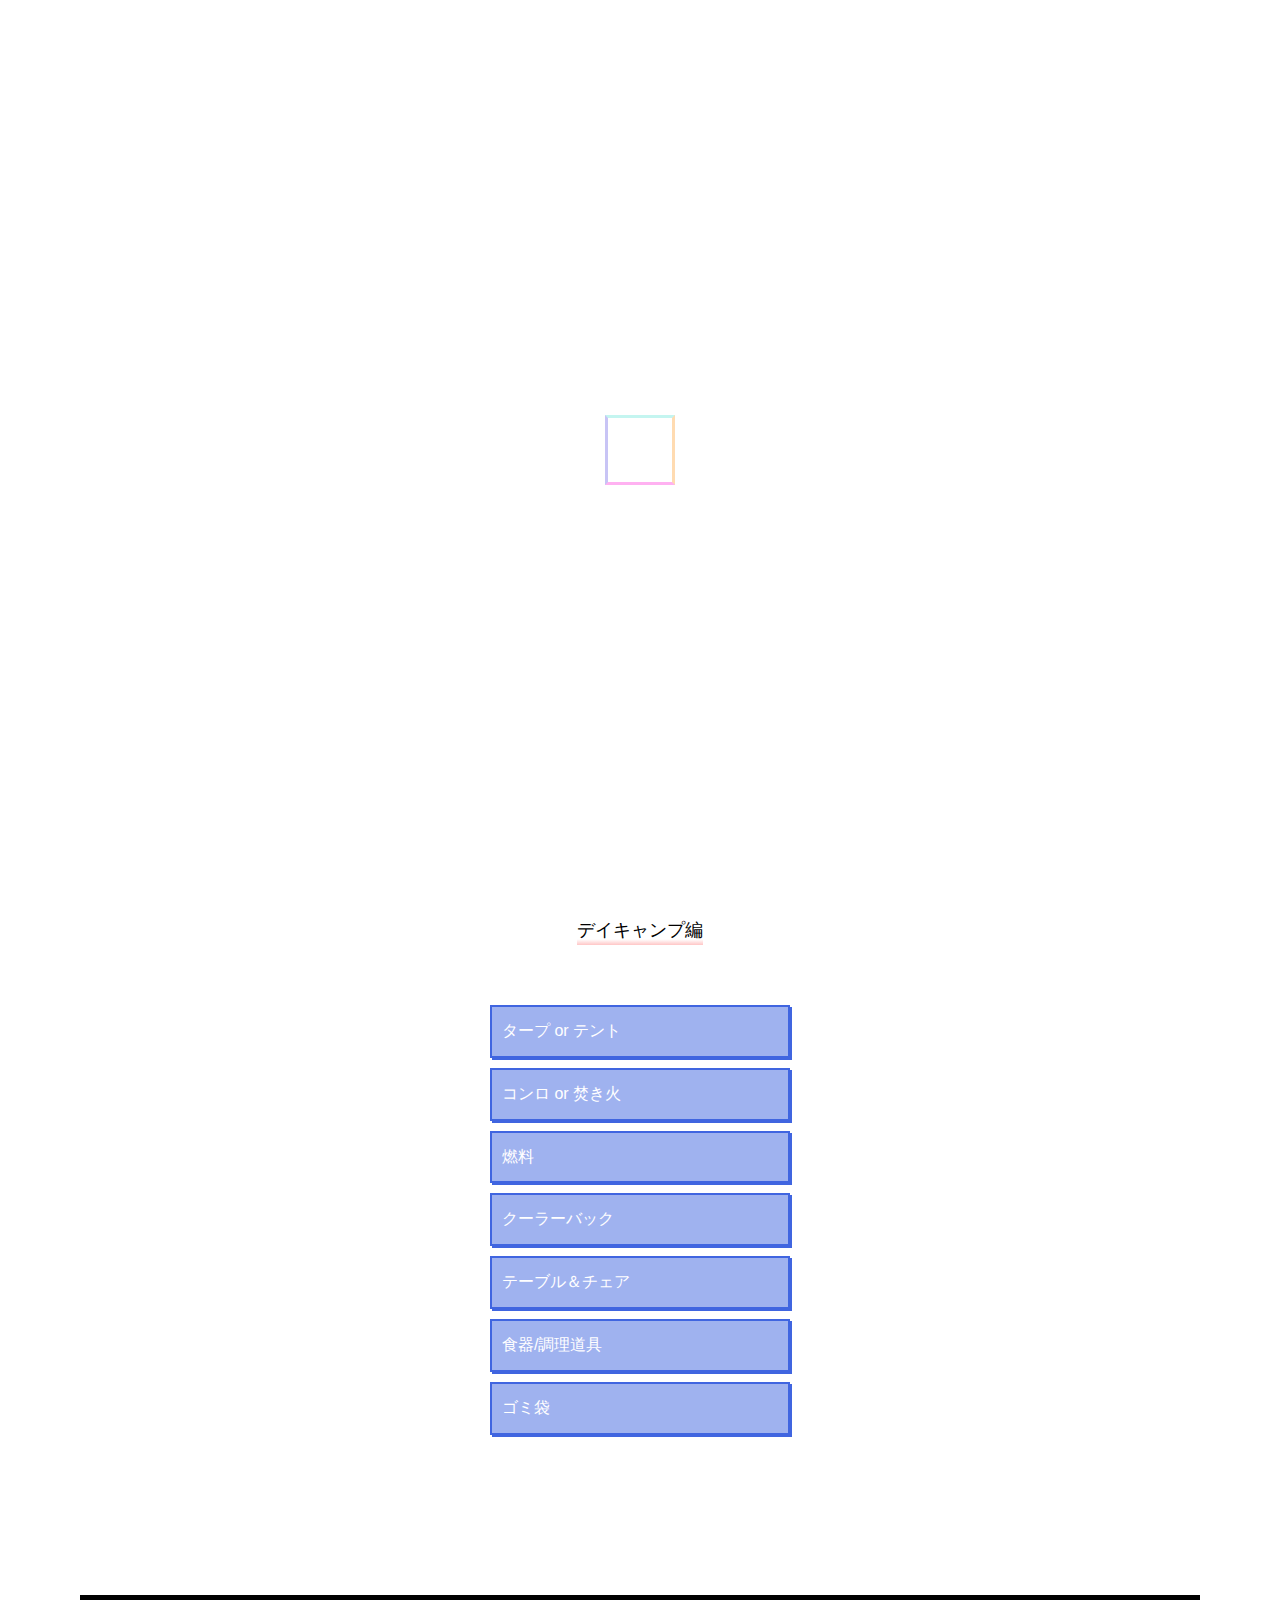
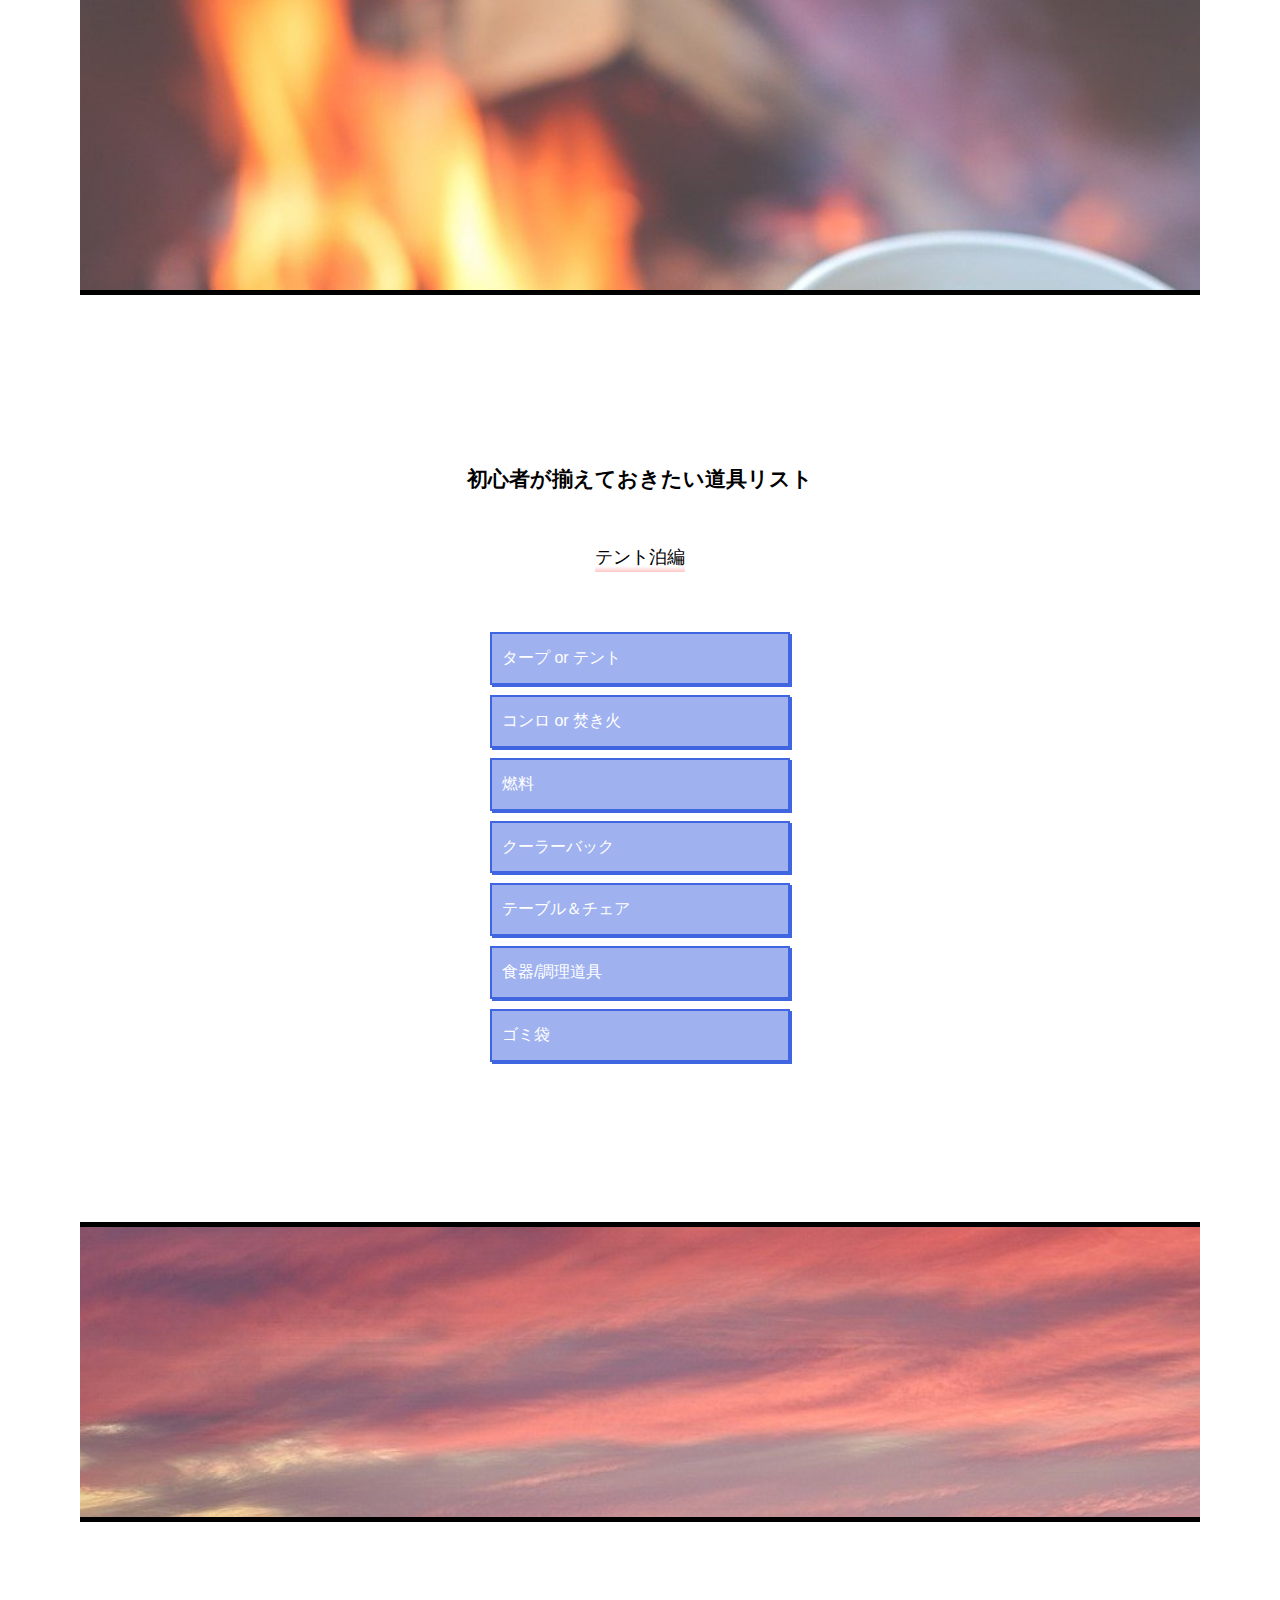
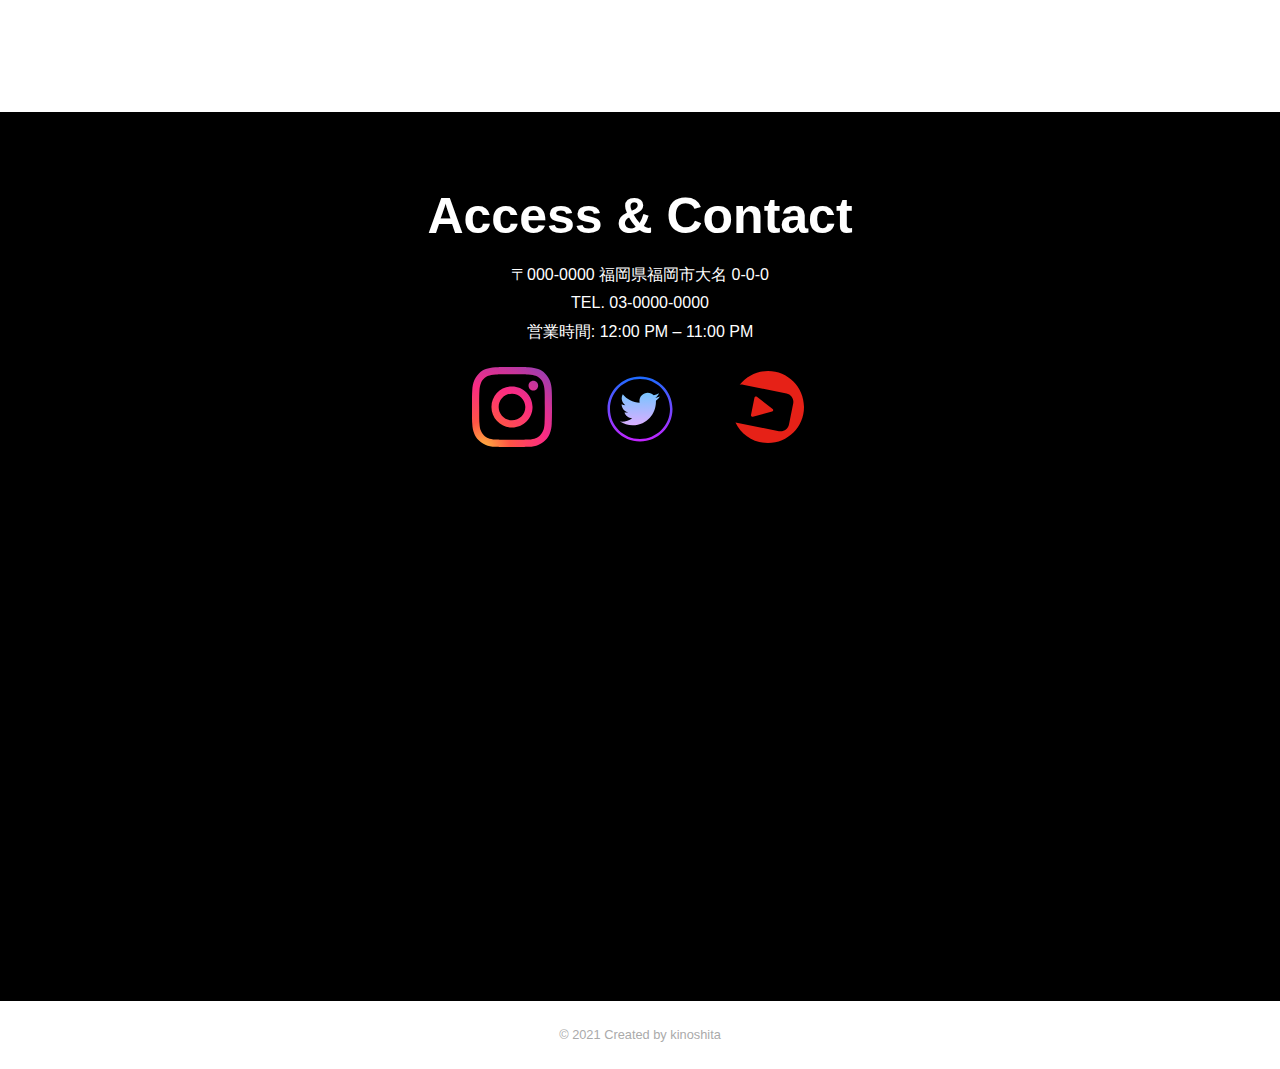
<file: family-camp/beginner_1.html>
<!DOCTYPE html>
<html lang="ja">
<head>
  <meta charset="UTF-8">
  <title>キャンプ_超初心者</title>
  <link rel="stylesheet" href="css/reset.css">
  <link rel="stylesheet" href="css/loader.css">
  <link rel="stylesheet" href="css/header.css">
  <link rel="stylesheet" href="css/style_beginner_1.css">
  <link rel="stylesheet" href="css/footer.css">
</head>
<body>
  <div id="js-loader" class="loader"></div>
 
  <header>
      <div class="header__title">
        <h2>-キャンプLifeを応援するサイト-</h2>
        <div class="logo"><h1>Start camping</h1><a href="index.html"><img src="images/image_camp1.svg" alt="キャンプLifeを応援するサイト" width="120px" height="46px"></a></div>
      </div>
  </header>
    <div class="mobile-menu__contain">
      <div class="mobile-menu__flex">
            <div class="mobile-menu__btn-wrap">
              <button class = "mobile-menu__btn-item">
                <span></span>
                <span></span>
                <span></span>
              </button>
            </div>
          <nav class="mobile-menu__main-wrap">
            <ul class="mobile-menu__main-list">
              <li class="mobile-menu__main-item"><a href="index.html"><img src="images/image_camp1.svg" alt="" width="120px" height="60px"></a></li>
              <li class="mobile-menu__main-item"><a href="beginner_1.html">初心者</a></li>
              <li class="mobile-menu__main-item"><a href="solo_1.html">Solo</a></li>
              <li class="mobile-menu__main-item"><a href="beginner_1.html">Duo</a></li>
              <li class="mobile-menu__main-item"><a href="">Family</a></li>
              <li class="mobile-menu__main-item"><a href="">キャンプ場</a></li>
              <li class="mobile-menu__main-item"><a href="">アイテム</a></li>
            </ul>
          </nav>
      </div>


      
     </div>
    <main>
    <section class="menu">
      <div class="menu__content">
        <div class="menu__content-text">
          <h3>キャンプ初心者必見｜<br>一日の流れや道具選びのコツ</h3>
          <!-- <p>キャンプの１日の流れ</p> -->
          <h4>キャンプの1日の流れ</h4>
          <table>
            <tr><td> 11:30〜</td> <td><span>チェックイン</span></td> <td>プランによって時間が変わるので注意が必要</td></tr>
            <tr><td> 12:00〜</td>	<td><span>テント周りの設営</span></td> <td>チェックイン後すぐがおすすめ</td></tr> 
            <tr><td> 16:00〜</td> <td><span>火の準備</span></td> <td>夜は冷えるので料理の2時間程度前がおすすめ</td></tr>
            <tr><td> 18:00〜 </td> <td><span>夜ご飯の準備</span></td> <td> 程よく手を抜いて作るのがポイント</td></tr>
            <tr><td> 22:00〜	</td> <td><span>就寝</span></td> 	<td>周りの人のことを考えて大きな声は控える</td></tr>
            <tr><td> 08:00〜 </td>	<td><span>起床</span></td>  <td>朝ご飯はカンタンにできるものがおすすめ</td></tr>
            <tr><td> 09:00〜 </td> <td><span>片付け</span></td>	<td>ゴミは決められたところに捨てましょう</td></tr>
            <tr><td> 10:30〜 </td> <td><span>チェックアウト</span></td> <td>早めの準備が大切</td></tr>
  
          </table>  
           <img src="images/image_camp1.svg" alt="キャンプLifeを応援するサイト" class = "middle_logo" width="120px" height="46px">
        </div>
        <!-- <div class="menu__content-image">
          <div class="img__mountain">
            <img src="images/image_02_solo.jpg" alt="">
          </div>
        </div>
      </div> -->
     
      <div class="menu__content">
        <div class="menu__content-text">
          <h3>初心者が揃えておきたい道具リスト</h3>
          <!-- <p> デイキャンプ編</p> -->
          <h4>デイキャンプ編</h4> 
          <dl class="acMenu">
            <dt class="menu__content-text-column btn">
              タープ or テント
            </dt>  
            <dd>  
              日陰や風除けがあるだけかなり快適になりますのでデイキャンプでも1つは用意しておきたいアイテム
            </dd>
            <dt class="menu__content-text-column btn">
              コンロ or 焚き火 
            </dt>  
            <dd>
              焚き火や、料理を作るときに必要です。手軽に済ませたいならコンビニで食料を買うのもOK！
            </dd>
            <dt class="menu__content-text-column btn">
              燃料 
            </dt>  
            <dd>
              燃料があると着火が早く、時間短縮に繋がります。特にデイキャンプでは時間が命！手早く料理に移りたい人向けです。
            </dd>
            <dt class="menu__content-text-column btn">
              クーラーバック
            </dt>  
            <dd>
              食材や飲み物運ぶときに使用します。料理など温かいものを運びたい人は2つバッグがあると便利です。
            </dd>
            <dt class="menu__content-text-column btn">
              テーブル＆チェア
            </dt> 
            <dd>
              食事をしたり、休憩するときに必要な道具です。必需品なので忘れないようにしましょう。
            </dd>
            <dt class="menu__content-text-column btn">
              食器/調理道具
            </dt> 
            <dd>
              キャンプ場によってはレンタルすることも可能です。しかしレンタル代がかかってしまうのでなるべく自分で用意しましょう。また紙皿や割り箸を持っていくと後片付けをカンタンに済ませることができます。
            </dd>
            <dt class="menu__content-text-column btn">
              ゴミ袋
            </dt> 
            <dd>
              食事などで出たゴミを入れるために必要です。ゴミ捨て場が用意されているキャンプ場もありますが、持参しておくことをおすすめです。
            </dd>
          </dl>
        </div>
        <div class="menu__content-image">
          <div class="img__mountain">
            <img src="images/image_02_solo.jpg" alt="">
          </div>
        </div>
        <div class="menu__content-text">
          <h3>初心者が揃えておきたい道具リスト</h3>
          <!-- <p> デイキャンプ編</p> -->
          <h4>テント泊編</h4> 
          <dl class="acMenu">
            <dt class="menu__content-text-column btn">
              タープ or テント
            </dt>  
            <dd>  
              日陰や風除けがあるだけかなり快適になりますのでデイキャンプでも1つは用意しておきたいアイテム
            </dd>
            <dt class="menu__content-text-column btn">
              コンロ or 焚き火 
            </dt>  
            <dd>
              焚き火や、料理を作るときに必要です。手軽に済ませたいならコンビニで食料を買うのもOK！
            </dd>
            <dt class="menu__content-text-column btn">
              燃料 
            </dt>  
            <dd>
              燃料があると着火が早く、時間短縮に繋がります。特にデイキャンプでは時間が命！手早く料理に移りたい人向けです。
            </dd>
            <dt class="menu__content-text-column btn">
              クーラーバック
            </dt>  
            <dd>
              食材や飲み物運ぶときに使用します。料理など温かいものを運びたい人は2つバッグがあると便利です。
            </dd>
            <dt class="menu__content-text-column btn">
              テーブル＆チェア
            </dt> 
            <dd>
              食事をしたり、休憩するときに必要な道具です。必需品なので忘れないようにしましょう。
            </dd>
            <dt class="menu__content-text-column btn">
              食器/調理道具
            </dt> 
            <dd>
              キャンプ場によってはレンタルすることも可能です。しかしレンタル代がかかってしまうのでなるべく自分で用意しましょう。また紙皿や割り箸を持っていくと後片付けをカンタンに済ませることができます。
            </dd>
            <dt class="menu__content-text-column btn">
              ゴミ袋
            </dt> 
            <dd>
              食事などで出たゴミを入れるために必要です。ゴミ捨て場が用意されているキャンプ場もありますが、持参しておくことをおすすめです。
            </dd>
          </dl>
        </div>
        <div class="menu__content-image">
          <div class="img__design">
            <img src="images/image_01_kumamoto.jpg" alt="">
          </div>
        </div>
      </div>
    </section>
    </main>

    <footer>
      <div class="footer">
        <h2>Access & Contact</h2>
        
        <div class="footer__text">
          〒000-0000 福岡県福岡市大名 0-0-0<br>
          TEL. 03-0000-0000<br>
          営業時間: 12:00 PM – 11:00 PM
        </div>
        <div class="footer__sns">
          <a href="#" class="insta">
            <?xml version="1.0" ?><!DOCTYPE svg  PUBLIC '-//W3C//DTD SVG 1.1//EN'  'http://www.w3.org/Graphics/SVG/1.1/DTD/svg11.dtd'><svg enable-background="new 0 0 128 128" id="Social_Icons" version="1.1" viewBox="0 0 128 128" xml:space="preserve" xmlns="http://www.w3.org/2000/svg" xmlns:xlink="http://www.w3.org/1999/xlink"><g id="_x37__stroke"><g id="Instagram_1_"><rect clip-rule="evenodd" fill="none" fill-rule="evenodd" height="80" width="80"/><radialGradient cx="19.1111" cy="128.4444" gradientUnits="userSpaceOnUse" id="Instagram_2_" r="163.5519"><stop offset="0" style="stop-color:#FFB140"/><stop offset="0.2559" style="stop-color:#FF5445"/><stop offset="0.599" style="stop-color:#FC2B82"/><stop offset="1" style="stop-color:#8E40B7"/></radialGradient><path clip-rule="evenodd" d="M105.843,29.837    c0,4.242-3.439,7.68-7.68,7.68c-4.241,0-7.68-3.438-7.68-7.68c0-4.242,3.439-7.68,7.68-7.68    C102.405,22.157,105.843,25.595,105.843,29.837z M64,85.333c-11.782,0-21.333-9.551-21.333-21.333    c0-11.782,9.551-21.333,21.333-21.333c11.782,0,21.333,9.551,21.333,21.333C85.333,75.782,75.782,85.333,64,85.333z M64,31.135    c-18.151,0-32.865,14.714-32.865,32.865c0,18.151,14.714,32.865,32.865,32.865c18.151,0,32.865-14.714,32.865-32.865    C96.865,45.849,82.151,31.135,64,31.135z M64,11.532c17.089,0,19.113,0.065,25.861,0.373c6.24,0.285,9.629,1.327,11.884,2.204    c2.987,1.161,5.119,2.548,7.359,4.788c2.24,2.239,3.627,4.371,4.788,7.359c0.876,2.255,1.919,5.644,2.204,11.884    c0.308,6.749,0.373,8.773,0.373,25.862c0,17.089-0.065,19.113-0.373,25.861c-0.285,6.24-1.327,9.629-2.204,11.884    c-1.161,2.987-2.548,5.119-4.788,7.359c-2.239,2.24-4.371,3.627-7.359,4.788c-2.255,0.876-5.644,1.919-11.884,2.204    c-6.748,0.308-8.772,0.373-25.861,0.373c-17.09,0-19.114-0.065-25.862-0.373c-6.24-0.285-9.629-1.327-11.884-2.204    c-2.987-1.161-5.119-2.548-7.359-4.788c-2.239-2.239-3.627-4.371-4.788-7.359c-0.876-2.255-1.919-5.644-2.204-11.884    c-0.308-6.749-0.373-8.773-0.373-25.861c0-17.089,0.065-19.113,0.373-25.862c0.285-6.24,1.327-9.629,2.204-11.884    c1.161-2.987,2.548-5.119,4.788-7.359c2.239-2.24,4.371-3.627,7.359-4.788c2.255-0.876,5.644-1.919,11.884-2.204    C44.887,11.597,46.911,11.532,64,11.532z M64,0C46.619,0,44.439,0.074,37.613,0.385C30.801,0.696,26.148,1.778,22.078,3.36    c-4.209,1.635-7.778,3.824-11.336,7.382C7.184,14.3,4.995,17.869,3.36,22.078c-1.582,4.071-2.664,8.723-2.975,15.535    C0.074,44.439,0,46.619,0,64c0,17.381,0.074,19.561,0.385,26.387c0.311,6.812,1.393,11.464,2.975,15.535    c1.635,4.209,3.824,7.778,7.382,11.336c3.558,3.558,7.127,5.746,11.336,7.382c4.071,1.582,8.723,2.664,15.535,2.975    C44.439,127.926,46.619,128,64,128c17.381,0,19.561-0.074,26.387-0.385c6.812-0.311,11.464-1.393,15.535-2.975    c4.209-1.636,7.778-3.824,11.336-7.382c3.558-3.558,5.746-7.127,7.382-11.336c1.582-4.071,2.664-8.723,2.975-15.535    C127.926,83.561,128,81.381,128,64c0-17.381-0.074-19.561-0.385-26.387c-0.311-6.812-1.393-11.464-2.975-15.535    c-1.636-4.209-3.824-7.778-7.382-11.336c-3.558-3.558-7.127-5.746-11.336-7.382c-4.071-1.582-8.723-2.664-15.535-2.975    C83.561,0.074,81.381,0,64,0z" fill="url(#Instagram_2_)" fill-rule="evenodd" id="Instagram"/></g></g></svg>
          </a>
          <a href="#">
            <svg xmlns="http://www.w3.org/2000/svg"  viewBox="0 0 64 64" width="84px" height="84px"><linearGradient id="7sJyQCZzdsESd~lp6E9tqa" x1="32" x2="32" y1="16.25" y2="48.312" gradientUnits="userSpaceOnUse" spreadMethod="reflect"><stop offset="0" stop-color="#6dc7ff"/><stop offset="1" stop-color="#e6abff"/></linearGradient><path fill="url(#7sJyQCZzdsESd~lp6E9tqa)" d="M26.064,45.003c12.076,0,18.68-10.005,18.68-18.68c0-0.284-0.006-0.567-0.019-0.849 c1.282-0.927,2.396-2.083,3.275-3.399c-1.176,0.523-2.442,0.875-3.77,1.034c1.355-0.813,2.396-2.099,2.887-3.632 c-1.269,0.752-2.673,1.299-4.169,1.594c-1.198-1.276-2.904-2.074-4.792-2.074c-3.626,0-6.566,2.94-6.566,6.565 c0,0.515,0.058,1.016,0.17,1.497c-5.456-0.274-10.295-2.887-13.532-6.859c-0.564,0.97-0.889,2.097-0.889,3.3 c0,2.278,1.159,4.289,2.922,5.465c-1.077-0.033-2.089-0.329-2.974-0.821c-0.001,0.027-0.001,0.055-0.001,0.084 c0,3.18,2.263,5.834,5.267,6.436c-0.551,0.15-1.132,0.231-1.731,0.231c-0.423,0-0.834-0.042-1.234-0.118 c0.836,2.608,3.259,4.506,6.133,4.56c-2.247,1.761-5.078,2.81-8.154,2.81c-0.53,0-1.052-0.03-1.566-0.091 C18.906,43.916,22.356,45.003,26.064,45.003"/><linearGradient id="7sJyQCZzdsESd~lp6E9tqb" x1="32" x2="32" y1="5.25" y2="59.38" gradientUnits="userSpaceOnUse" spreadMethod="reflect"><stop offset="0" stop-color="#1a6dff"/><stop offset="1" stop-color="#c822ff"/></linearGradient><path fill="url(#7sJyQCZzdsESd~lp6E9tqb)" d="M32,58C17.663,58,6,46.337,6,32S17.663,6,32,6s26,11.663,26,26S46.337,58,32,58z M32,8 C18.767,8,8,18.767,8,32s10.767,24,24,24s24-10.767,24-24S45.233,8,32,8z"/></svg>
          </a>
          <a href="#">
            <?xml version="1.0" ?><svg enable-background="new 0 0 100 100" id="youtube" version="1.1" viewBox="0 0 100 100" xml:space="preserve" xmlns="http://www.w3.org/2000/svg" xmlns:xlink="http://www.w3.org/1999/xlink"><path d="M50,5c-14.354,0-27.128,6.729-35.368,17.195c1.35-0.275,2.776-0.291,4.211-0.002l54.324,10.919  c5.756,1.157,9.484,6.761,8.327,12.516l-5.278,26.259c-1.157,5.756-6.761,9.484-12.516,8.327L9.376,69.296  c-0.013-0.003-0.026-0.007-0.039-0.01C16.559,84.487,32.05,95,50,95c24.853,0,45-20.147,45-45C95,25.147,74.853,5,50,5z" fill="#E62117"/><path d="M31.121,62.128l23.968-6.382c1.546-0.411,1.949-2.417,0.682-3.393L36.131,37.206  c-1.133-0.874-2.789-0.254-3.071,1.148l-4.327,21.528C28.451,61.285,29.739,62.496,31.121,62.128z" fill="#E62117"/></svg>
          </a>
        </div>
        <div class="footer__column--map">
            <iframe src="https://www.google.com/maps/embed?pb=!1m18!1m12!1m3!1d1039661.3550537378!2d129.5645254353379!3d33.64044077466292!2m3!1f0!2f0!3f0!3m2!1i1024!2i768!4f13.1!3m3!1m2!1s0x3541eda1e9848429%3A0xf60a729936398783!2z56aP5bKh55yM56aP5bKh5biC!5e0!3m2!1sja!2sjp!4v1629340873277!5m2!1sja!2sjp" width="600" height="450" style="border:0;" allowfullscreen="" loading="lazy"></iframe>
        </div>
      </div>
      <div class="footer__copy">© 2021 Created by <span>kinoshita</span></div>
    </footer>
</div>
<script src="https://code.jquery.com/jquery-3.3.1.min.js"></script>
<script src="js/loader.js"></script>
<script src="js/acMenu.js"></script>
<script src="js/so_beginner.js"></script>
<script src = "js/mobile-menu.js"></script>
</body>
</html>
</file>
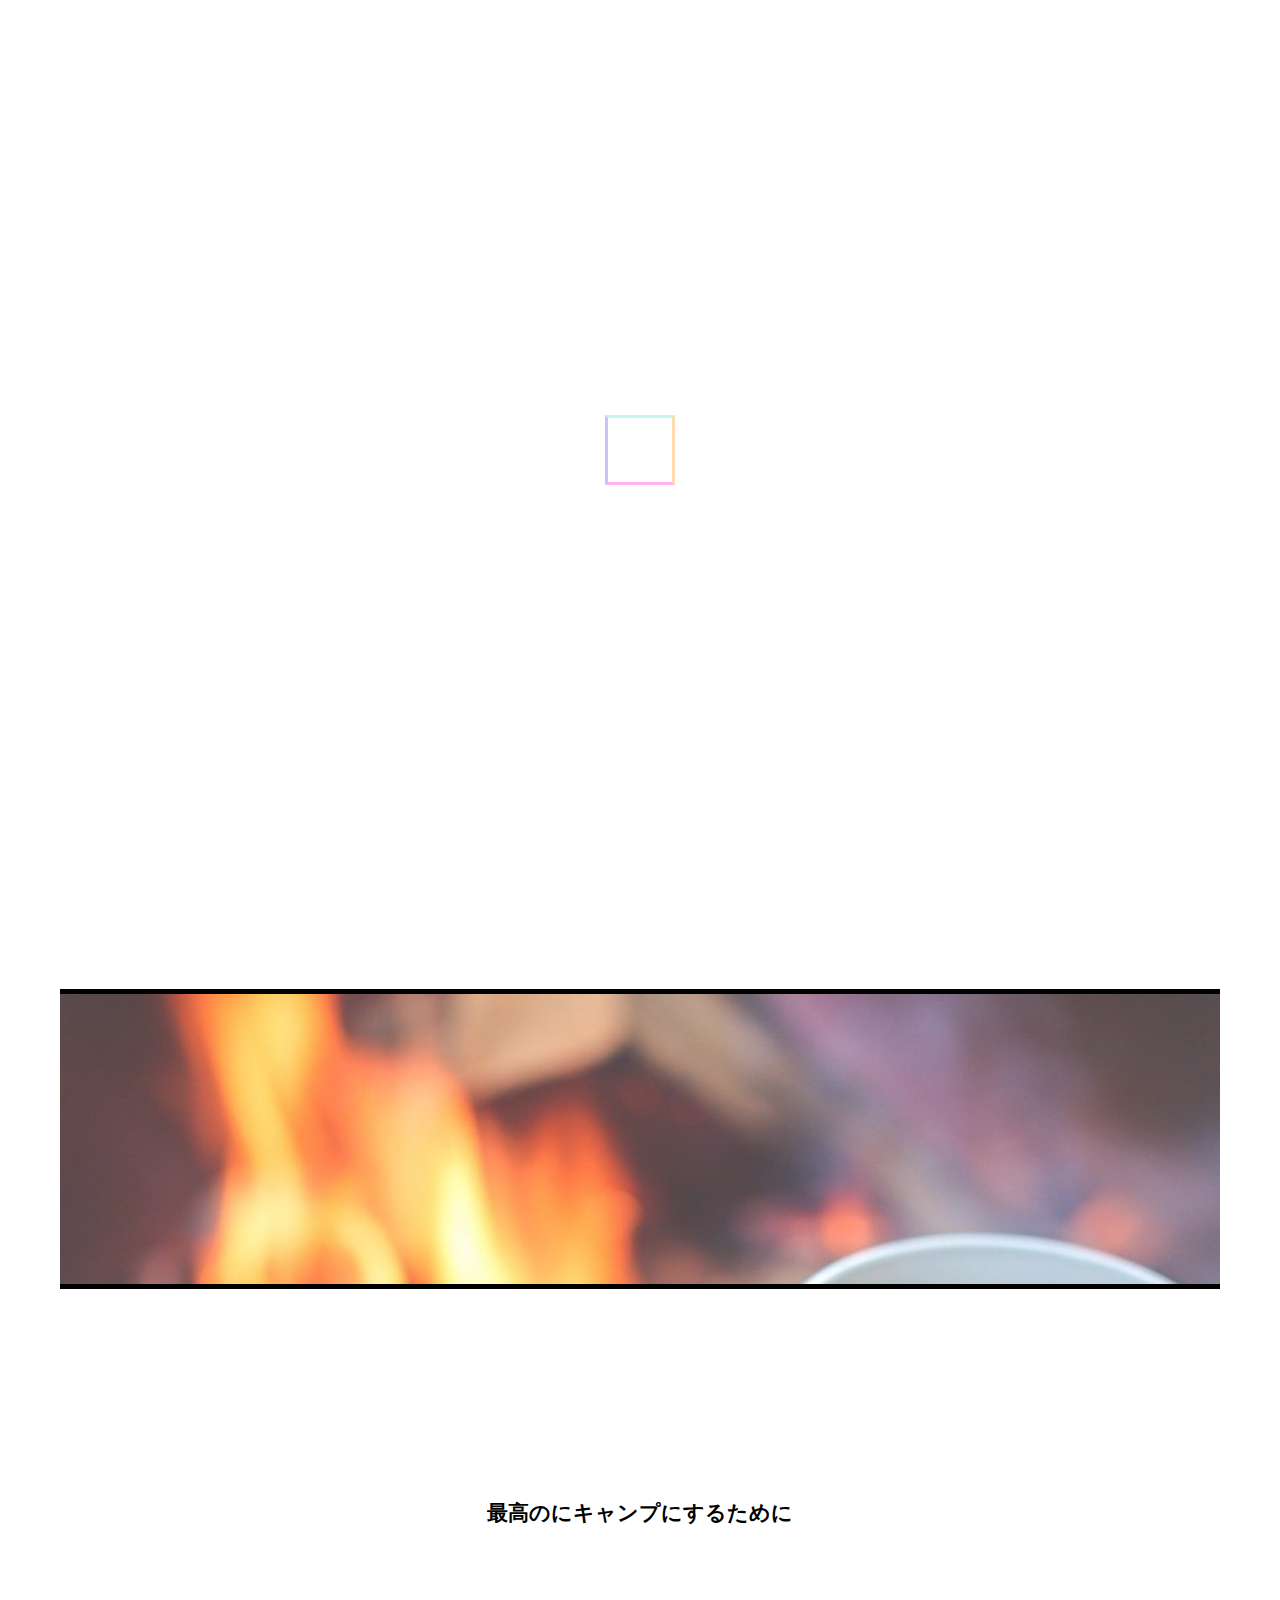
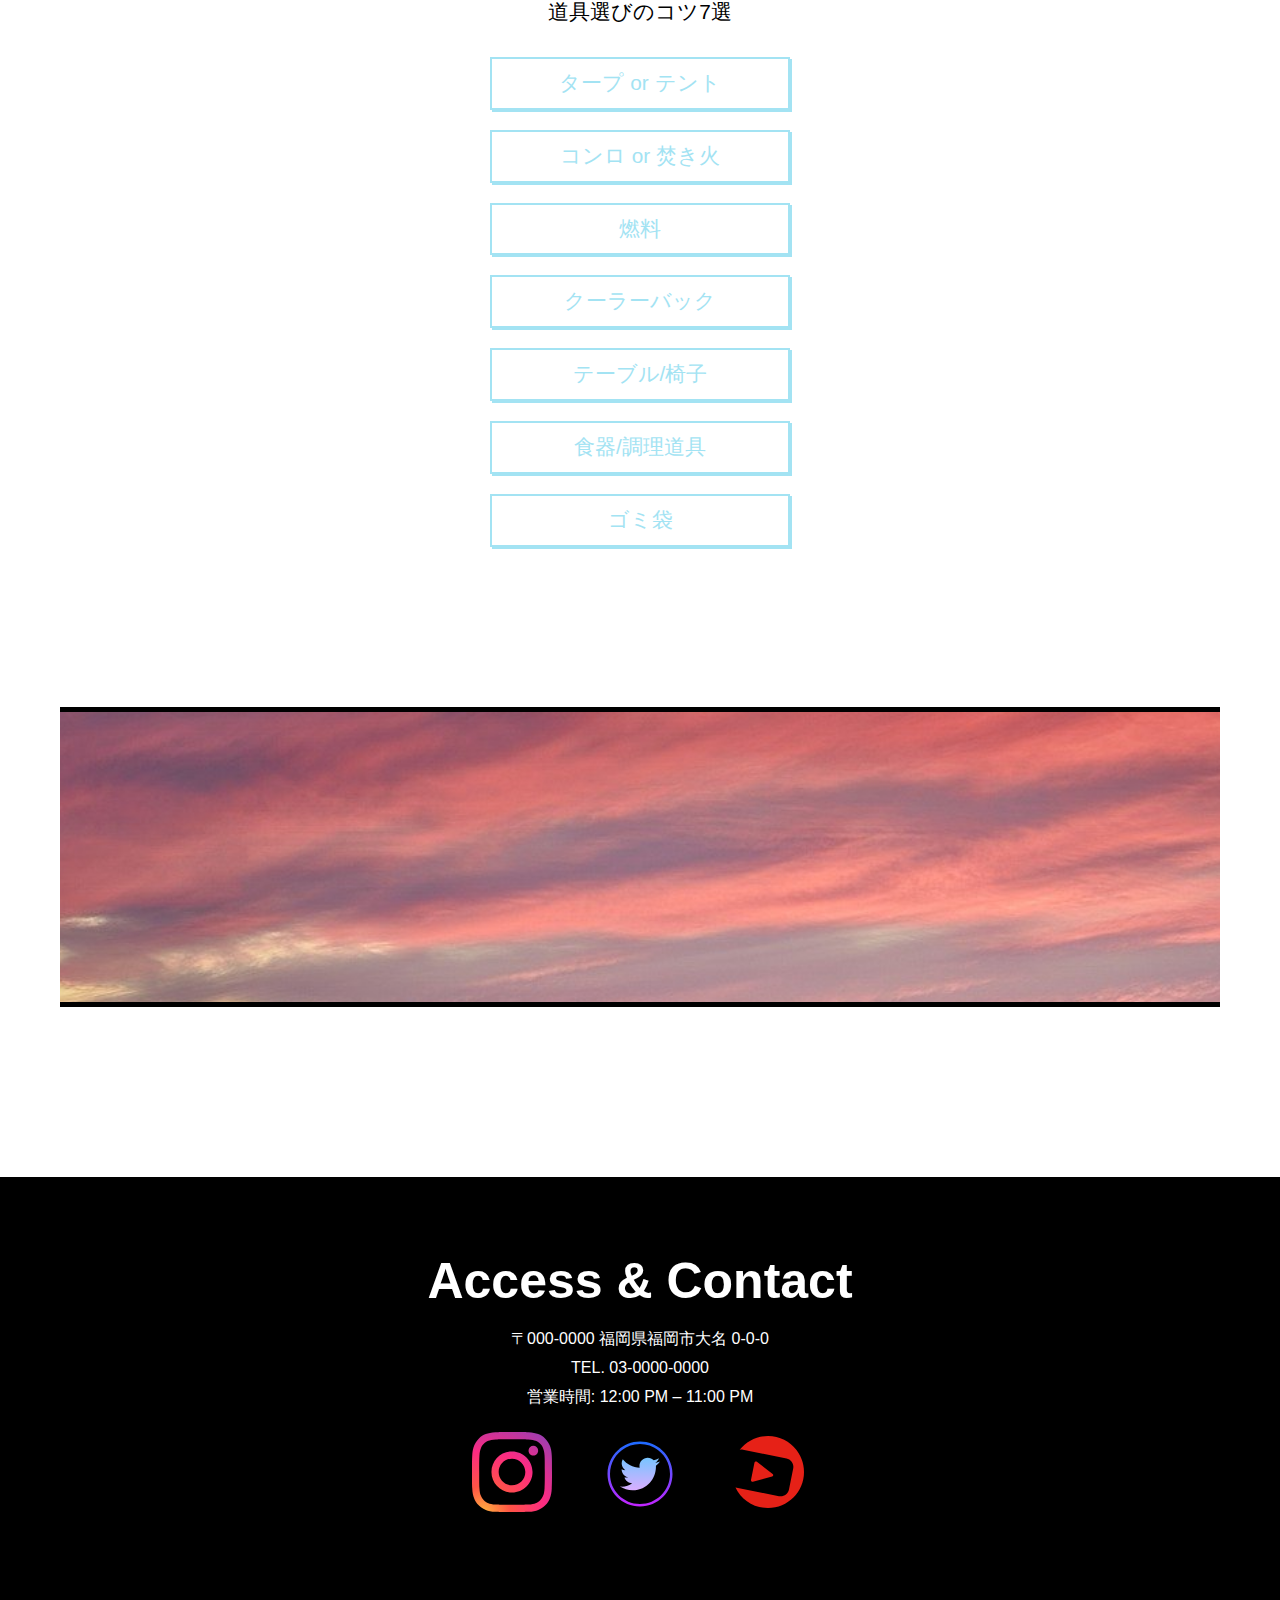
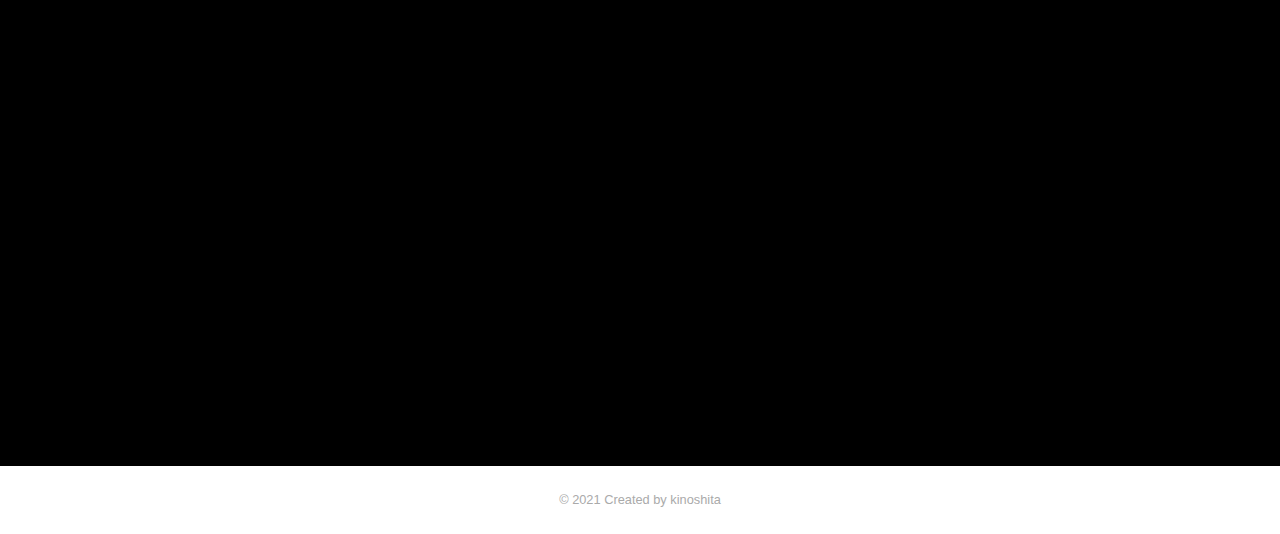
<file: family-camp/solo_1.html>
<!DOCTYPE html>
<html lang="ja">
<head>
  <meta charset="UTF-8">
  <title>ポートフォリオ_キャンプ_ソロキャンプ</title>
  <link rel="stylesheet" href="css/reset.css">
  <link rel="stylesheet" href="css/loader.css">
  <link rel="stylesheet" href="css/header.css">
  <link rel="stylesheet" href="css/style_solo_1.css">
  <link rel="stylesheet" href="css/footer.css">
</head>
<body>
   <div id="js-loader" class="loader"></div>
  
   <header>
    <div class="header__title">
      <h2>-キャンプLifeを応援するサイト-</h2>
      <div class="logo"><h1>Start camping</h1><a href="index.html"><img src="images/image_camp1.svg" alt="キャンプLifeを応援するサイト" width="120px" height="46px"></a></div>
    </div>
</header>
    <div class="mobile-menu__contain">
      <div class="mobile-menu__flex">
            <div class="mobile-menu__btn-wrap">
              <button class = "mobile-menu__btn-item">
                <span></span>
                <span></span>
                <span></span>
              </button>
            </div>
          <nav class="mobile-menu__main-wrap">
            <ul class="mobile-menu__main-list">
              <li class="mobile-menu__main-item"><a href="index.html"><img src="images/image_camp1.svg" alt="" width="120px" height="60px"></a></li>
              <li class="mobile-menu__main-item"><a href="beginner_1.html">初心者</a></li>
              <li class="mobile-menu__main-item"><a href="solo_1.html">Solo</a></li>
              <li class="mobile-menu__main-item"><a href="beginner_1.html">Duo</a></li>
              <li class="mobile-menu__main-item"><a href="https://activityjapan.com/feature/solo_camping/">Family</a></li>
              <li class="mobile-menu__main-item"><a href="">キャンプ場</a></li>
              <li class="mobile-menu__main-item"><a href="">アイテム</a></li>
            </ul>
          </nav>
      </div>


      
     </div>
    <main>
    <section class="menu">
      <div class="menu__content">
        <div class="menu__content-text">
          <h3>ソロキャンプの魅力｜<br>圧倒的な自由を感じよう</h3>
          <p>必要道具一式〜ソロキャンプ編〜</p>
          <span>身軽さと時短を意識した、アイテム7選</span> 
          <dl class="acMenu">
            <dt class="menu__content-text-column btn">
              テント 
            </dt>  
            <dd>テント</dd>
            <dt class="menu__content-text-column btn">
              シュラフ（寝袋） 
            </dt>  
            <dd>シュラフ（寝袋）</dd>
            <dt class="menu__content-text-column btn">
              マット 
            </dt>  
            <dd>マット</dd>
            <dt class="menu__content-text-column btn">
              ランタン or ヘッドライト
            </dt>  
            <dd>ランタン or ヘッドライト</dd>
            <dt class="menu__content-text-column btn">
              テーブル＆チェア
            </dt> 
            <dd>テーブル＆チェア</dd>
            <dt class="menu__content-text-column btn">
              調理用バーナー
            </dt> 
            <dd>調理用バーナー</dd>
            <dt class="menu__content-text-column btn">
              ・クッカー（調理器具）
            </dt> 
            <dd>・クッカー（調理器具）</dd>
          </dl>
        </div>
        <div class="menu__content-image">
          <div class="img__mountain">
            <img src="images/image_02_solo.jpg" alt="">
          </div>
        </div>
      </div>
      <div class="menu__content">
        <div class="menu__content-text">
          <h3>最高のにキャンプにするために</h3>
          <p> 道具選びのコツ7選</p>
          <div class="btn">タープ or テント</a></div>
          <div class="btn">コンロ or 焚き火</a></div>
          <div class="btn">燃料</a></div>
          <div class="btn">クーラーバック</a></div>
          <div class="btn">テーブル/椅子</a></div>
          <div class="btn">食器/調理道具</a></div>
          <div class="btn">ゴミ袋</a></div>

        </div>
        <div class="menu__content-image">
          <div class="img__design">
            <img src="images/image_01_kumamoto.jpg" alt="">
          </div>
        </div>
      </div>
    </section>
    </main>

    <footer>
      <div class="footer">
        <h2>Access & Contact</h2>
        
        <div class="footer__text">
          〒000-0000 福岡県福岡市大名 0-0-0<br>
          TEL. 03-0000-0000<br>
          営業時間: 12:00 PM – 11:00 PM
        </div>
        <div class="footer__sns">
          <a href="#" class="insta">
            <?xml version="1.0" ?><!DOCTYPE svg  PUBLIC '-//W3C//DTD SVG 1.1//EN'  'http://www.w3.org/Graphics/SVG/1.1/DTD/svg11.dtd'><svg enable-background="new 0 0 128 128" id="Social_Icons" version="1.1" viewBox="0 0 128 128" xml:space="preserve" xmlns="http://www.w3.org/2000/svg" xmlns:xlink="http://www.w3.org/1999/xlink"><g id="_x37__stroke"><g id="Instagram_1_"><rect clip-rule="evenodd" fill="none" fill-rule="evenodd" height="80" width="80"/><radialGradient cx="19.1111" cy="128.4444" gradientUnits="userSpaceOnUse" id="Instagram_2_" r="163.5519"><stop offset="0" style="stop-color:#FFB140"/><stop offset="0.2559" style="stop-color:#FF5445"/><stop offset="0.599" style="stop-color:#FC2B82"/><stop offset="1" style="stop-color:#8E40B7"/></radialGradient><path clip-rule="evenodd" d="M105.843,29.837    c0,4.242-3.439,7.68-7.68,7.68c-4.241,0-7.68-3.438-7.68-7.68c0-4.242,3.439-7.68,7.68-7.68    C102.405,22.157,105.843,25.595,105.843,29.837z M64,85.333c-11.782,0-21.333-9.551-21.333-21.333    c0-11.782,9.551-21.333,21.333-21.333c11.782,0,21.333,9.551,21.333,21.333C85.333,75.782,75.782,85.333,64,85.333z M64,31.135    c-18.151,0-32.865,14.714-32.865,32.865c0,18.151,14.714,32.865,32.865,32.865c18.151,0,32.865-14.714,32.865-32.865    C96.865,45.849,82.151,31.135,64,31.135z M64,11.532c17.089,0,19.113,0.065,25.861,0.373c6.24,0.285,9.629,1.327,11.884,2.204    c2.987,1.161,5.119,2.548,7.359,4.788c2.24,2.239,3.627,4.371,4.788,7.359c0.876,2.255,1.919,5.644,2.204,11.884    c0.308,6.749,0.373,8.773,0.373,25.862c0,17.089-0.065,19.113-0.373,25.861c-0.285,6.24-1.327,9.629-2.204,11.884    c-1.161,2.987-2.548,5.119-4.788,7.359c-2.239,2.24-4.371,3.627-7.359,4.788c-2.255,0.876-5.644,1.919-11.884,2.204    c-6.748,0.308-8.772,0.373-25.861,0.373c-17.09,0-19.114-0.065-25.862-0.373c-6.24-0.285-9.629-1.327-11.884-2.204    c-2.987-1.161-5.119-2.548-7.359-4.788c-2.239-2.239-3.627-4.371-4.788-7.359c-0.876-2.255-1.919-5.644-2.204-11.884    c-0.308-6.749-0.373-8.773-0.373-25.861c0-17.089,0.065-19.113,0.373-25.862c0.285-6.24,1.327-9.629,2.204-11.884    c1.161-2.987,2.548-5.119,4.788-7.359c2.239-2.24,4.371-3.627,7.359-4.788c2.255-0.876,5.644-1.919,11.884-2.204    C44.887,11.597,46.911,11.532,64,11.532z M64,0C46.619,0,44.439,0.074,37.613,0.385C30.801,0.696,26.148,1.778,22.078,3.36    c-4.209,1.635-7.778,3.824-11.336,7.382C7.184,14.3,4.995,17.869,3.36,22.078c-1.582,4.071-2.664,8.723-2.975,15.535    C0.074,44.439,0,46.619,0,64c0,17.381,0.074,19.561,0.385,26.387c0.311,6.812,1.393,11.464,2.975,15.535    c1.635,4.209,3.824,7.778,7.382,11.336c3.558,3.558,7.127,5.746,11.336,7.382c4.071,1.582,8.723,2.664,15.535,2.975    C44.439,127.926,46.619,128,64,128c17.381,0,19.561-0.074,26.387-0.385c6.812-0.311,11.464-1.393,15.535-2.975    c4.209-1.636,7.778-3.824,11.336-7.382c3.558-3.558,5.746-7.127,7.382-11.336c1.582-4.071,2.664-8.723,2.975-15.535    C127.926,83.561,128,81.381,128,64c0-17.381-0.074-19.561-0.385-26.387c-0.311-6.812-1.393-11.464-2.975-15.535    c-1.636-4.209-3.824-7.778-7.382-11.336c-3.558-3.558-7.127-5.746-11.336-7.382c-4.071-1.582-8.723-2.664-15.535-2.975    C83.561,0.074,81.381,0,64,0z" fill="url(#Instagram_2_)" fill-rule="evenodd" id="Instagram"/></g></g></svg>
          </a>
          <a href="#">
            <svg xmlns="http://www.w3.org/2000/svg"  viewBox="0 0 64 64" width="84px" height="84px"><linearGradient id="7sJyQCZzdsESd~lp6E9tqa" x1="32" x2="32" y1="16.25" y2="48.312" gradientUnits="userSpaceOnUse" spreadMethod="reflect"><stop offset="0" stop-color="#6dc7ff"/><stop offset="1" stop-color="#e6abff"/></linearGradient><path fill="url(#7sJyQCZzdsESd~lp6E9tqa)" d="M26.064,45.003c12.076,0,18.68-10.005,18.68-18.68c0-0.284-0.006-0.567-0.019-0.849 c1.282-0.927,2.396-2.083,3.275-3.399c-1.176,0.523-2.442,0.875-3.77,1.034c1.355-0.813,2.396-2.099,2.887-3.632 c-1.269,0.752-2.673,1.299-4.169,1.594c-1.198-1.276-2.904-2.074-4.792-2.074c-3.626,0-6.566,2.94-6.566,6.565 c0,0.515,0.058,1.016,0.17,1.497c-5.456-0.274-10.295-2.887-13.532-6.859c-0.564,0.97-0.889,2.097-0.889,3.3 c0,2.278,1.159,4.289,2.922,5.465c-1.077-0.033-2.089-0.329-2.974-0.821c-0.001,0.027-0.001,0.055-0.001,0.084 c0,3.18,2.263,5.834,5.267,6.436c-0.551,0.15-1.132,0.231-1.731,0.231c-0.423,0-0.834-0.042-1.234-0.118 c0.836,2.608,3.259,4.506,6.133,4.56c-2.247,1.761-5.078,2.81-8.154,2.81c-0.53,0-1.052-0.03-1.566-0.091 C18.906,43.916,22.356,45.003,26.064,45.003"/><linearGradient id="7sJyQCZzdsESd~lp6E9tqb" x1="32" x2="32" y1="5.25" y2="59.38" gradientUnits="userSpaceOnUse" spreadMethod="reflect"><stop offset="0" stop-color="#1a6dff"/><stop offset="1" stop-color="#c822ff"/></linearGradient><path fill="url(#7sJyQCZzdsESd~lp6E9tqb)" d="M32,58C17.663,58,6,46.337,6,32S17.663,6,32,6s26,11.663,26,26S46.337,58,32,58z M32,8 C18.767,8,8,18.767,8,32s10.767,24,24,24s24-10.767,24-24S45.233,8,32,8z"/></svg>
          </a>
          <a href="#">
            <?xml version="1.0" ?><svg enable-background="new 0 0 100 100" id="youtube" version="1.1" viewBox="0 0 100 100" xml:space="preserve" xmlns="http://www.w3.org/2000/svg" xmlns:xlink="http://www.w3.org/1999/xlink"><path d="M50,5c-14.354,0-27.128,6.729-35.368,17.195c1.35-0.275,2.776-0.291,4.211-0.002l54.324,10.919  c5.756,1.157,9.484,6.761,8.327,12.516l-5.278,26.259c-1.157,5.756-6.761,9.484-12.516,8.327L9.376,69.296  c-0.013-0.003-0.026-0.007-0.039-0.01C16.559,84.487,32.05,95,50,95c24.853,0,45-20.147,45-45C95,25.147,74.853,5,50,5z" fill="#E62117"/><path d="M31.121,62.128l23.968-6.382c1.546-0.411,1.949-2.417,0.682-3.393L36.131,37.206  c-1.133-0.874-2.789-0.254-3.071,1.148l-4.327,21.528C28.451,61.285,29.739,62.496,31.121,62.128z" fill="#E62117"/></svg>
          </a>
        </div>
        <div class="footer__column--map">
            <iframe src="https://www.google.com/maps/embed?pb=!1m18!1m12!1m3!1d1039661.3550537378!2d129.5645254353379!3d33.64044077466292!2m3!1f0!2f0!3f0!3m2!1i1024!2i768!4f13.1!3m3!1m2!1s0x3541eda1e9848429%3A0xf60a729936398783!2z56aP5bKh55yM56aP5bKh5biC!5e0!3m2!1sja!2sjp!4v1629340873277!5m2!1sja!2sjp" width="600" height="450" style="border:0;" allowfullscreen="" loading="lazy"></iframe>
        </div>
      </div>
      <div class="footer__copy">© 2021 Created by <span>kinoshita</span></div>
      </footer>
</div>
<script src="https://code.jquery.com/jquery-3.3.1.min.js"></script>
<script src="js/loader.js"></script>
<script src="js/acMenu.js"></script>
<script src="js/so_beginner.js"></script>
<script src = "js/mobile-menu.js"></script>
</body>
</html>
</file>
<file: family-camp/css/loader.css>
.loader {
  -webkit-box-align: center;
      -ms-flex-align: center;
          align-items: center;
  background: #fff;
  bottom: 0;
  display: -webkit-box;
  display: -ms-flexbox;
  display: flex;
  -webkit-box-pack: center;
      -ms-flex-pack: center;
          justify-content: center;
  left: 0;
  position: fixed;
  right: 0;
  top: 0;
  z-index: 999;
}

.loader::after {
  -webkit-animation: loader 5s linear infinite;
          animation: loader 5s linear infinite;
  border: 3px solid rgba(255, 0, 212, 0.3);
  border-radius: 0%;
  border-right: 3px solid rgba(255, 140, 0, 0.3);
  border-top: 3px solid rgba(64, 224, 208, 0.3);
  border-left: 3px solid rgba(75, 64, 224, 0.3);
  content: "";
  height: 70px;
  width: 70px;
}

@-webkit-keyframes loader {
  0% {
    -webkit-transform: rotate(0);
            transform: rotate(0);
  }
  100% {
    -webkit-transform: rotate(360deg);
            transform: rotate(360deg);
  }
}

@keyframes loader {
  0% {
    -webkit-transform: rotate(0);
            transform: rotate(0);
  }
  100% {
    -webkit-transform: rotate(360deg);
            transform: rotate(360deg);
  }
}
/*# sourceMappingURL=loader.css.map */
</file>
<file: family-camp/css/header.css>
body {
  font: normal 16px/1.8em Arial,Helvetica,sans-serif;
  color: #000;
}

a {
  text-decoration: none;
}

/* ===========================
 header
=========================== */
.header__title {
  position: relative;
  background-color: #fff;
  margin-bottom: 0px;
  -webkit-transition: all 0.3s;
  transition: all 0.3s;
}

@media screen and (max-width: 767px) {
  .header__title {
    background-color: #fff;
    margin-bottom: 46px;
  }
}

.header__title h1 {
  font-size: 1.2em;
  color: #a3e3f3;
  background: -webkit-linear-gradient(0deg, #40E0D0, #FF8C00, #FF0080);
  background-clip: text;
  -webkit-background-clip: text;
  -webkit-text-fill-color: transparent;
  margin-left: 20px;
  width: auto;
}

.header__title h2 {
  font-size: 1em;
  font-weight: small;
  color: #FF8C00;
  background-color: transparent;
  margin-left: 20px;
}

.header__title .logo {
  display: -webkit-box;
  display: -ms-flexbox;
  display: flex;
  -webkit-box-align: center;
      -ms-flex-align: center;
          align-items: center;
}

.header__image {
  position: relative;
  height: 60vh;
  background: #7BC2BA url("../images/image_bg.jpg") no-repeat right center/cover;
  background-position: 80% 60%;
}

.header__image > .welcome {
  position: absolute;
  top: 50%;
  left: 50%;
  -webkit-transform: translate(-50%, -50%);
          transform: translate(-50%, -50%);
  height: 50%;
  width: 80%;
  padding: 10px 10px;
  text-align: center;
}

.header__image > .welcome > svg {
  width: 80%;
  height: 100%;
  background-color: #000;
}

.header__image > .welcome.hidden svg path {
  fill: #f0f0f0;
  stroke: #a3e3f3;
  stroke-width: 0.5px;
  stroke-dasharray: 200;
  stroke-dashoffset: 200;
  -webkit-animation: 1s ease-in-out forwards 0.1s textanimation;
          animation: 1s ease-in-out forwards 0.1s textanimation;
}

@media screen and (max-width: 1215px) {
  .header__contents {
    width: 100%;
  }
}

@media screen and (max-width: 767px) {
  .toggle_header .header__title {
    margin-bottom: 0px;
  }
  .header__image {
    position: relative;
    height: 300px;
  }
  .header__image .welcome {
    height: 100px;
  }
}

@-webkit-keyframes textanimation {
  0% {
    stroke-dashoffset: 200;
    fill-opacity: 0;
  }
  50% {
    stroke-dashoffset: 100;
  }
  90% {
    stroke-dashoffset: 100;
    opacity: 0;
  }
  100% {
    stroke-dashoffset: 200;
    fill-opacity: 1;
    -webkit-transform: scaleX(1);
            transform: scaleX(1);
  }
}

@keyframes textanimation {
  0% {
    stroke-dashoffset: 200;
    fill-opacity: 0;
  }
  50% {
    stroke-dashoffset: 100;
  }
  90% {
    stroke-dashoffset: 100;
    opacity: 0;
  }
  100% {
    stroke-dashoffset: 200;
    fill-opacity: 1;
    -webkit-transform: scaleX(1);
            transform: scaleX(1);
  }
}

/* ===========================
 nav
=========================== */
.mobile-menu__contain {
  background: -webkit-linear-gradient(0deg, rgba(64, 224, 208, 0.9), rgba(255, 140, 0, 0.7), rgba(255, 0, 128, 0.8));
  position: -webkit-sticky;
  position: sticky;
  top: 0;
  z-index: 10;
}

.mobile-menu__btn-wrap {
  height: 0px;
}

.mobile-menu__btn-item {
  margin: 0px;
  background-color: transparent;
  border: none;
  cursor: pointer;
}

@media screen and (max-width: 767px) {
  .mobile-menu__contain {
    background: #000;
    -webkit-transition: all 0.3s;
    transition: all 0.3s;
    margin-bottom: 150px;
    position: -webkit-sticky;
    position: sticky;
    top: 0;
    z-index: 10;
  }
  .mobile-menu__btn-wrap {
    display: -webkit-box;
    display: -ms-flexbox;
    display: flex;
    -webkit-box-pack: end;
        -ms-flex-pack: end;
            justify-content: flex-end;
    height: 46px;
  }
  .mobile-menu__btn-item {
    margin: 10px 0px;
    background-color: transparent;
    border: none;
    cursor: pointer;
  }
  .mobile-menu__btn-item span {
    background-color: black;
    width: 35px;
    height: 2px;
    display: block;
    margin-bottom: 9px;
    -webkit-transition: all 0.7s;
    transition: all 0.7s;
  }
  .mobile-menu__btn-item span:nth-of-type(1) {
    background-color: #4065e0;
  }
  .mobile-menu__btn-item span:nth-of-type(2) {
    background-color: #FF8C00;
  }
  .mobile-menu__btn-item span:nth-of-type(3) {
    background-color: #FF0080;
  }
}

@media screen and (max-width: 767px) {
  .menu-open {
    background-color: black;
  }
  .menu-open .mobile-menu__btn-item span {
    background-color: white;
  }
  .menu-open .mobile-menu__btn-item span:nth-of-type(1) {
    -webkit-transform: translateY(11px) rotate(135deg);
            transform: translateY(11px) rotate(135deg);
  }
  .menu-open .mobile-menu__btn-item span:nth-of-type(2) {
    -webkit-transform: translateX(-18px) scale(0);
            transform: translateX(-18px) scale(0);
  }
  .menu-open .mobile-menu__btn-item span:nth-of-type(3) {
    -webkit-transform: translateY(-11px) rotate(-135deg);
            transform: translateY(-11px) rotate(-135deg);
  }
  .menu-open .mobile-menu__btn-item span:last-of-type {
    margin-bottom: 0;
  }
}

.mobile-menu__main-wrap {
  z-index: 1;
}

.mobile-menu__main-list {
  width: auto;
  margin: 0 auto;
  display: -webkit-box;
  display: -ms-flexbox;
  display: flex;
  -ms-flex-pack: distribute;
      justify-content: space-around;
  position: relative;
}

.mobile-menu__main-item {
  width: 120px;
  height: 60px;
}

.mobile-menu__main-item a {
  display: -webkit-box;
  display: -ms-flexbox;
  display: flex;
  -webkit-box-pack: center;
      -ms-flex-pack: center;
          justify-content: center;
  -webkit-box-align: center;
      -ms-flex-align: center;
          align-items: center;
  height: 100%;
  color: #fff;
}

@media screen and (max-width: 767px) {
  .mobile-menu__main-wrap {
    background: -webkit-linear-gradient(0deg, #40E0D0, #FF8C00, #FF0080, rgba(255, 255, 255, 0.1));
    z-index: 1;
  }
  .mobile-menu__main-list {
    width: 0px;
    height: 0px;
    -webkit-box-orient: vertical;
    -webkit-box-direction: normal;
        -ms-flex-direction: column;
            flex-direction: column;
    visibility: hidden;
  }
  .mobile-menu__main-item {
    -webkit-transform: translateX(100px);
            transform: translateX(100px);
    height: 0px;
    -webkit-transition: height 0.3s,-webkit-transform 1s;
    transition: height 0.3s,-webkit-transform 1s;
    transition: height 0.3s,transform 1s;
    transition: height 0.3s,transform 1s,-webkit-transform 1s;
  }
  .mobile-menu__main-item a {
    color: transparent;
  }
  .mobile-menu__main-item a img {
    height: 0px;
    width: 0px;
  }
  .menu-open .mobile-menu__main-list {
    height: auto;
    width: 100%;
    -webkit-box-orient: horizontal;
    -webkit-box-direction: normal;
        -ms-flex-direction: row;
            flex-direction: row;
    -ms-flex-wrap: wrap;
        flex-wrap: wrap;
    visibility: visible;
  }
  .menu-open .mobile-menu__main-item:nth-of-type(2) {
    -webkit-transform: translateX(0px);
            transform: translateX(0px);
    height: 60px;
    margin: 6px 0;
    -webkit-transition-delay: 0.6s;
            transition-delay: 0.6s;
  }
  .menu-open .mobile-menu__main-item:nth-of-type(3) {
    -webkit-transform: translateX(0px);
            transform: translateX(0px);
    height: 60px;
    margin: 6px 0;
    -webkit-transition-delay: 0.9s;
            transition-delay: 0.9s;
  }
  .menu-open .mobile-menu__main-item:nth-of-type(4) {
    -webkit-transform: translateX(0px);
            transform: translateX(0px);
    height: 60px;
    margin: 6px 0;
    -webkit-transition-delay: 1.2s;
            transition-delay: 1.2s;
  }
  .menu-open .mobile-menu__main-item:nth-of-type(5) {
    -webkit-transform: translateX(0px);
            transform: translateX(0px);
    height: 60px;
    margin: 6px 0;
    -webkit-transition-delay: 1.5s;
            transition-delay: 1.5s;
  }
  .menu-open .mobile-menu__main-item:nth-of-type(6) {
    -webkit-transform: translateX(0px);
            transform: translateX(0px);
    height: 60px;
    margin: 6px 0;
    -webkit-transition-delay: 1.8s;
            transition-delay: 1.8s;
  }
  .menu-open .mobile-menu__main-item:nth-of-type(7) {
    -webkit-transform: translateX(0px);
            transform: translateX(0px);
    height: 60px;
    margin: 6px 0;
    -webkit-transition-delay: 2.1s;
            transition-delay: 2.1s;
  }
  .menu-open .mobile-menu__main-item:nth-of-type(2) a {
    border: 1px solid #fff;
    color: #fff;
    -webkit-transition-delay: 0.6s;
            transition-delay: 0.6s;
  }
  .menu-open .mobile-menu__main-item:nth-of-type(3) a {
    border: 1px solid #fff;
    color: #fff;
    -webkit-transition-delay: 0.9s;
            transition-delay: 0.9s;
  }
  .menu-open .mobile-menu__main-item:nth-of-type(4) a {
    border: 1px solid #fff;
    color: #fff;
    -webkit-transition-delay: 1.2s;
            transition-delay: 1.2s;
  }
  .menu-open .mobile-menu__main-item:nth-of-type(5) a {
    border: 1px solid #fff;
    color: #fff;
    -webkit-transition-delay: 1.5s;
            transition-delay: 1.5s;
  }
  .menu-open .mobile-menu__main-item:nth-of-type(6) a {
    border: 1px solid #fff;
    color: #fff;
    -webkit-transition-delay: 1.8s;
            transition-delay: 1.8s;
  }
  .menu-open .mobile-menu__main-item:nth-of-type(7) a {
    border: 1px solid #fff;
    color: #fff;
    -webkit-transition-delay: 2.1s;
            transition-delay: 2.1s;
  }
  .menu-open .mobile-menu__main-item:nth-of-type(1) {
    -webkit-transform: translateX(0px);
            transform: translateX(0px);
    height: 60px;
    margin: 6px 0;
  }
  .menu-open .mobile-menu__main-item a {
    border: 1px solid #fff;
    color: #fff;
    -webkit-transition-delay: 0.3s;
            transition-delay: 0.3s;
  }
  .menu-open .mobile-menu__main-item a img {
    height: 60px;
    width: auto;
  }
}
/*# sourceMappingURL=header.css.map */
</file>
<file: family-camp/css/style.css>
@charset "UTF-8";
body {
  font: normal 16px/1.8em Arial,Helvetica,sans-serif;
  color: #000;
}

a {
  text-decoration: none;
}

/* ===========================
  背景変える場合
=========================== */
#canvas {
  width: 100vw;
  height: 100vh;
  position: fixed;
  background-color: #000;
}

@media screen and (max-width: 767px) {
  #canvas {
    width: 100%;
  }
}

/* ===========================
 コンテンツ
=========================== */
.menu {
  width: 1200px;
  margin: 0 auto;
  position: relative;
  color: #fff;
}

.menu__content {
  display: -webkit-box;
  display: -ms-flexbox;
  display: flex;
  text-align: center;
  padding: 20px;
}

.menu__content:nth-of-type(2) {
  -webkit-box-orient: horizontal;
  -webkit-box-direction: reverse;
      -ms-flex-direction: row-reverse;
          flex-direction: row-reverse;
}

.menu__content-text {
  -webkit-box-flex: 1;
      -ms-flex: 1;
          flex: 1;
  -webkit-box-orient: vertical;
  -webkit-box-direction: normal;
      -ms-flex-direction: column;
          flex-direction: column;
  display: -webkit-box;
  display: -ms-flexbox;
  display: flex;
  -webkit-box-align: center;
      -ms-flex-align: center;
          align-items: center;
  -webkit-box-pack: center;
      -ms-flex-pack: center;
          justify-content: center;
}

.menu__content-text h3 {
  margin: 20px 0 50px;
  font-size: 1.3em;
}

.menu__content-text p {
  font-size: 1.3em;
  width: 65%;
  margin: 20px auto 20px;
  white-space: nowrap;
}

.menu__content-image {
  -o-object-fit: contain;
     object-fit: contain;
  -webkit-box-flex: 1;
      -ms-flex: 1;
          flex: 1;
  height: 600px;
  padding: 150px 0px;
}

.img__design {
  color: #4065e0;
  overflow: hidden;
  height: 300px;
  -webkit-transition: -webkit-box-shadow 2s;
  transition: -webkit-box-shadow 2s;
  transition: box-shadow 2s;
  transition: box-shadow 2s, -webkit-box-shadow 2s;
  -webkit-box-shadow: 0px 10px 0px 0px black, 0px -10px 0px 0px black;
          box-shadow: 0px 10px 0px 0px black, 0px -10px 0px 0px black;
}

.img__mountain {
  color: #4065e0;
  overflow: hidden;
  height: 300px;
  -webkit-box-shadow: 0px 10px 0px 0px black, 0px -10px 0px 0px black;
          box-shadow: 0px 10px 0px 0px black, 0px -10px 0px 0px black;
}

.img__mountain img {
  height: 100%;
  -webkit-transition: all 3s;
  transition: all 3s;
  -o-object-fit: cover;
     object-fit: cover;
  -webkit-transform: scale(1.5);
          transform: scale(1.5);
  width: 100%;
}

.img__design img {
  height: 100%;
  -webkit-transition: all 3s;
  transition: all 3s;
  -o-object-fit: cover;
     object-fit: cover;
  -webkit-transform: scale(1.5);
          transform: scale(1.5);
  width: 100%;
}

.hidden.img__mountain img {
  height: 100%;
  -webkit-transform: scale(1);
          transform: scale(1);
}

.hidden.img__design img {
  height: 100%;
  -webkit-transform: scale(1);
          transform: scale(1);
}

@media screen and (max-width: 1215px) {
  .menu {
    width: 100%;
  }
}

@media screen and (max-width: 767px) {
  .menu {
    margin: 0px auto 0;
  }
  .menu__content {
    -webkit-box-align: center;
        -ms-flex-align: center;
            align-items: center;
    display: -webkit-box;
    display: -ms-flexbox;
    display: flex;
    -webkit-box-orient: vertical;
    -webkit-box-direction: normal;
        -ms-flex-direction: column;
            flex-direction: column;
  }
  .menu__content:nth-of-type(2) {
    -webkit-box-orient: vertical;
    -webkit-box-direction: normal;
        -ms-flex-direction: column;
            flex-direction: column;
  }
  .menu__content-text {
    display: block;
    padding: 20px;
    position: relative;
  }
  .menu__content-text p {
    font-size: 1em;
    position: absolute;
    top: -70%;
  }
  .menu__content-image {
    height: 300px;
    width: 420px;
  }
  .img__mountain img {
    height: 300px;
    -o-object-fit: cover;
       object-fit: cover;
    -webkit-transform: scale(1.5);
            transform: scale(1.5);
    -webkit-transition: all 2s;
    transition: all 2s;
  }
  .img__design img {
    height: 300px;
    -o-object-fit: cover;
       object-fit: cover;
    -webkit-transform: scale(1.5);
            transform: scale(1.5);
    -webkit-transition: all 2s;
    transition: all 2s;
  }
  .hidden.img__mountain img {
    -o-object-fit: cover;
       object-fit: cover;
    -webkit-transform: scale(1);
            transform: scale(1);
  }
  .hidden.img__design img {
    -o-object-fit: cover;
       object-fit: cover;
    -webkit-transform: scale(1);
            transform: scale(1);
  }
}

/* ===========================
 共有
=========================== */
.btn {
  -webkit-box-shadow: 2px 2px 0 0 #a3e3f3;
          box-shadow: 2px 2px 0 0 #a3e3f3;
  display: inline-block;
  margin: 0 auto;
  padding: 10px 20px;
  width: auto;
  cursor: pointer;
  font-size: 1.3em;
  color: #a3e3f3;
  text-align: center;
  border: 2px solid #a3e3f3;
  background-color: transparent;
}

.btn span {
  font-weight: bold;
  background: -webkit-linear-gradient(0deg, #40E0D0, #FF8C00, #FF0080);
  background-clip: text;
  -webkit-background-clip: text;
  -webkit-text-fill-color: transparent;
}

.btn:hover {
  -webkit-box-shadow: none;
          box-shadow: none;
  -webkit-transform: translate(2px, 2px);
          transform: translate(2px, 2px);
}
/*# sourceMappingURL=style.css.map */
</file>
<file: family-camp/css/footer.css>
.footer__text {
  color: white;
  font-family: 'Nunito', sans-serif;
  font-size: 100%;
  text-align: center;
}

body {
  font: normal 16px/1.8em Arial,Helvetica,sans-serif;
  color: #000;
}

a {
  text-decoration: none;
}

/* ===========================
 footer
=========================== */
footer {
  text-align: center;
  position: relative;
}

.footer {
  color: #fff;
  padding: 60px 0 70px;
  background-color: #000;
}

.footer__sns {
  margin: 20px auto;
  display: -webkit-box;
  display: -ms-flexbox;
  display: flex;
  -ms-flex-pack: distribute;
      justify-content: space-around;
  width: 30%;
}

@media screen and (max-width: 767px) {
  .footer__sns {
    width: 80%;
  }
}

.footer__sns svg {
  width: 80px;
}

.footer h2 {
  color: #fff;
  font-size: 50px;
  margin: 30px auto 30px;
}

.footer__column--map {
  height: 450px;
}

.footer__column--map iframe {
  height: 450px;
}

.footer__copy {
  font-size: 0.8em;
  padding: 20px 0;
  color: #aaa;
}

@media screen and (max-width: 767px) {
  .footer h2 {
    font-size: 2em;
  }
  .footer__column--map iframe {
    width: 90%;
    margin: 50px auto 0;
    text-align: center;
  }
}
/*# sourceMappingURL=footer.css.map */
</file>
<file: family-camp/css/style_beginner_1.css>
@charset "UTF-8";
body {
  font: normal 16px/1.8em Arial,Helvetica,sans-serif;
  color: #000;
}

a {
  text-decoration: none;
}

/* ===========================
 header
=========================== */
.header__title {
  margin-bottom: 0px;
}

@media screen and (max-width: 767px) {
  .header__title {
    background-color: #fff;
    margin-bottom: 0px;
  }
}

@media screen and (max-width: 767px) {
  .toggle_header .header__title {
    margin-bottom: 0px;
  }
}

/* ===========================
 コンテンツ
=========================== */
.menu {
  width: 1200px;
  margin: 0 auto;
}

.menu__content {
  display: -webkit-box;
  display: -ms-flexbox;
  display: flex;
  -webkit-box-orient: vertical;
  -webkit-box-direction: normal;
      -ms-flex-direction: column;
          flex-direction: column;
  text-align: center;
  padding: 20px;
}

.menu__content-text {
  -webkit-box-flex: 1;
      -ms-flex: 1;
          flex: 1;
  -webkit-box-orient: vertical;
  -webkit-box-direction: normal;
      -ms-flex-direction: column;
          flex-direction: column;
  display: -webkit-box;
  display: -ms-flexbox;
  display: flex;
  -webkit-box-align: center;
      -ms-flex-align: center;
          align-items: center;
  -webkit-box-pack: center;
      -ms-flex-pack: center;
          justify-content: center;
}

.menu__content-text h3 {
  margin: 20px 0 50px;
  font-size: 1.3em;
}

.menu__content-text p {
  font-size: 1.3em;
  width: 65%;
  margin: 20px auto 20px;
  white-space: nowrap;
}

.menu__content-text h4 {
  font-size: 1.1em;
  width: auto;
  background: -webkit-gradient(linear, left top, left bottom, color-stop(80%, transparent), color-stop(2, #FFC6C6));
  background: linear-gradient(transparent 80%, #FFC6C6 2 0%);
  margin: 0px auto 50px;
  font-weight: 100;
}

.menu__content-text dt {
  padding: 10px 10px;
  font-size: 1em;
  text-align: left;
}

.menu__content-text dd {
  padding: 10px 10px;
  margin: 0 auto;
  text-align: left;
  display: none;
  width: 65%;
}

.menu__content-text td {
  text-align: left;
  font-size: 1em;
}

.menu__content-text td span {
  margin: 0px 20px;
}

.menu__content-image {
  -o-object-fit: contain;
     object-fit: contain;
  -webkit-box-flex: 1;
      -ms-flex: 1;
          flex: 1;
  height: 600px;
  overflow: hidden;
  padding: 150px 0px;
}

.img__design {
  overflow: hidden;
  height: 300px;
  border-top: 5px solid #000;
  border-bottom: 5px solid #000;
}

.img__mountain {
  overflow: hidden;
  height: 300px;
  border-top: 5px solid #000;
  border-bottom: 5px solid #000;
}

.img__mountain img {
  -o-object-fit: cover;
     object-fit: cover;
  -webkit-transform: scale(1.5);
          transform: scale(1.5);
  -webkit-transition: all 3s;
  transition: all 3s;
  width: 100%;
}

.img__design img {
  -o-object-fit: cover;
     object-fit: cover;
  -webkit-transform: scale(1.5);
          transform: scale(1.5);
  -webkit-transition: all 3s;
  transition: all 3s;
  width: 100%;
}

.hidden.img__mountain img {
  height: 300px;
  -o-object-fit: cover;
     object-fit: cover;
  -webkit-transform: scale(1);
          transform: scale(1);
}

.hidden.img__design img {
  height: 300px;
  -o-object-fit: cover;
     object-fit: cover;
  -webkit-transform: scale(1);
          transform: scale(1);
}

@media screen and (max-width: 1215px) {
  .menu {
    width: 100%;
  }
}

@media screen and (max-width: 767px) {
  .menu {
    margin: 0px auto 0;
  }
  .menu__content {
    -webkit-box-align: center;
        -ms-flex-align: center;
            align-items: center;
    display: -webkit-box;
    display: -ms-flexbox;
    display: flex;
    -webkit-box-orient: vertical;
    -webkit-box-direction: normal;
        -ms-flex-direction: column;
            flex-direction: column;
  }
  .menu__content:nth-of-type(2) {
    -webkit-box-orient: vertical;
    -webkit-box-direction: normal;
        -ms-flex-direction: column;
            flex-direction: column;
  }
  .menu__content-text p {
    font-size: 1.1em;
    width: 80%;
    margin: 20px auto 20px;
    white-space: inherit;
  }
  .menu__content-text td {
    font-size: 0.8em;
  }
  .menu__content-text td span {
    margin: 0px 20px;
  }
  .menu__content-image {
    height: 300px;
    width: 420px;
  }
  .img__mountain img {
    height: 300px;
    -o-object-fit: cover;
       object-fit: cover;
    -webkit-transform: scale(1.5);
            transform: scale(1.5);
    -webkit-transition: all 2s;
    transition: all 2s;
  }
  .img__design img {
    height: 300px;
    -o-object-fit: cover;
       object-fit: cover;
    -webkit-transform: scale(1.5);
            transform: scale(1.5);
    -webkit-transition: all 3s;
    transition: all 3s;
  }
  .hidden.img__mountain img {
    -o-object-fit: cover;
       object-fit: cover;
    -webkit-transform: scale(1);
            transform: scale(1);
  }
  .hidden.img__design img {
    -o-object-fit: cover;
       object-fit: cover;
    -webkit-transform: scale(1);
            transform: scale(1);
  }
}

/* ===========================
 共有
=========================== */
.btn {
  -webkit-box-shadow: 2px 2px 0 0 #4065e0;
          box-shadow: 2px 2px 0 0 #4065e0;
  display: block;
  margin: 10px auto;
  padding: 10px 10px;
  width: 300px;
  cursor: pointer;
  font-size: 1.3em;
  color: #fff;
  text-align: center;
  border: 2px solid #4065e0;
  background-color: rgba(64, 101, 224, 0.5);
}

.btn:hover {
  -webkit-box-shadow: none;
          box-shadow: none;
  -webkit-transform: translate(2px, 2px);
          transform: translate(2px, 2px);
}

.middle_logo {
  margin: 120px 20px 30px 20px;
}
/*# sourceMappingURL=style_beginner_1.css.map */
</file>
<file: family-camp/css/style_solo_1.css>
@charset "UTF-8";
body {
  font: normal 16px/1.8em Arial,Helvetica,sans-serif;
  color: #000;
}

a {
  text-decoration: none;
}

/* ===========================
 header
=========================== */
.header__title {
  margin-bottom: 0px;
}

@media screen and (max-width: 767px) {
  .header__title {
    background-color: #fff;
    margin-bottom: 0px;
  }
}

@media screen and (max-width: 767px) {
  .toggle_header .header__title {
    margin-bottom: 0px;
  }
}

/* ===========================
 コンテンツ
=========================== */
.menu {
  width: 1200px;
  margin: 0 auto;
}

.menu__content {
  display: -webkit-box;
  display: -ms-flexbox;
  display: flex;
  -webkit-box-orient: vertical;
  -webkit-box-direction: normal;
      -ms-flex-direction: column;
          flex-direction: column;
  text-align: center;
  padding: 20px;
}

.menu__content-text {
  -webkit-box-flex: 1;
      -ms-flex: 1;
          flex: 1;
  -webkit-box-orient: vertical;
  -webkit-box-direction: normal;
      -ms-flex-direction: column;
          flex-direction: column;
  display: -webkit-box;
  display: -ms-flexbox;
  display: flex;
  -webkit-box-align: center;
      -ms-flex-align: center;
          align-items: center;
  -webkit-box-pack: center;
      -ms-flex-pack: center;
          justify-content: center;
}

.menu__content-text h3 {
  margin: 20px 0 50px;
  font-size: 1.3em;
}

.menu__content-text p {
  font-size: 1.3em;
  width: 65%;
  margin: 20px auto 20px;
  white-space: nowrap;
}

.menu__content-text span {
  font-size: 1em;
  width: auto;
  background: -webkit-gradient(linear, left top, left bottom, color-stop(80%, transparent), color-stop(2, #ffc6c6));
  background: linear-gradient(transparent 80%, #ffc6c6 2 0%);
}

.menu__content-text dt {
  padding: 10px 10px;
  font-size: 1em;
  text-align: left;
}

.menu__content-text dd {
  padding: 10px 10px;
  text-align: left;
  display: none;
}

.menu__content-image {
  -o-object-fit: contain;
     object-fit: contain;
  -webkit-box-flex: 1;
      -ms-flex: 1;
          flex: 1;
  height: 600px;
  overflow: hidden;
  padding: 150px 0px;
}

.img__design {
  overflow: hidden;
  height: 300px;
  border-top: 5px solid #000;
  border-bottom: 5px solid #000;
}

.img__mountain {
  overflow: hidden;
  height: 300px;
  border-top: 5px solid #000;
  border-bottom: 5px solid #000;
}

.img__mountain img {
  -o-object-fit: cover;
     object-fit: cover;
  -webkit-transform: scale(1.5);
          transform: scale(1.5);
  -webkit-transition: all 3s;
  transition: all 3s;
  width: 100%;
}

.img__design img {
  -o-object-fit: cover;
     object-fit: cover;
  -webkit-transform: scale(1.5);
          transform: scale(1.5);
  -webkit-transition: all 3s;
  transition: all 3s;
  width: 100%;
}

.hidden.img__mountain img {
  height: 300px;
  -o-object-fit: cover;
     object-fit: cover;
  -webkit-transform: scale(1);
          transform: scale(1);
}

.hidden.img__design img {
  height: 300px;
  -o-object-fit: cover;
     object-fit: cover;
  -webkit-transform: scale(1);
          transform: scale(1);
}

@media screen and (max-width: 1215px) {
  .menu {
    width: 100%;
  }
}

@media screen and (max-width: 767px) {
  .menu {
    margin: 0px auto 0;
  }
  .menu__content {
    -webkit-box-align: center;
        -ms-flex-align: center;
            align-items: center;
    display: -webkit-box;
    display: -ms-flexbox;
    display: flex;
    -webkit-box-orient: vertical;
    -webkit-box-direction: normal;
        -ms-flex-direction: column;
            flex-direction: column;
  }
  .menu__content:nth-of-type(2) {
    -webkit-box-orient: vertical;
    -webkit-box-direction: normal;
        -ms-flex-direction: column;
            flex-direction: column;
  }
  .menu__content-text p {
    font-size: 1.1em;
    width: 80%;
    margin: 20px auto 20px;
    white-space: inherit;
  }
  .menu__content-text td {
    font-size: 0.8em;
  }
  .menu__content-text td span {
    margin: 0px 20px;
  }
  .menu__content-image {
    height: 300px;
    width: 420px;
  }
  .img__mountain img {
    height: 300px;
    -o-object-fit: cover;
       object-fit: cover;
    -webkit-transform: scale(1.5);
            transform: scale(1.5);
    -webkit-transition: all 2s;
    transition: all 2s;
  }
  .img__design img {
    height: 300px;
    -o-object-fit: cover;
       object-fit: cover;
    -webkit-transform: scale(1.5);
            transform: scale(1.5);
    -webkit-transition: all 3s;
    transition: all 3s;
  }
  .hidden.img__mountain img {
    -o-object-fit: cover;
       object-fit: cover;
    -webkit-transform: scale(1);
            transform: scale(1);
  }
  .hidden.img__design img {
    -o-object-fit: cover;
       object-fit: cover;
    -webkit-transform: scale(1);
            transform: scale(1);
  }
}

/* ===========================
 共有
=========================== */
.btn {
  -webkit-box-shadow: 2px 2px 0 0 #a3e3f3;
          box-shadow: 2px 2px 0 0 #a3e3f3;
  display: block;
  margin: 10px auto;
  padding: 10px 10px;
  width: 300px;
  cursor: pointer;
  font-size: 1.3em;
  color: #a3e3f3;
  text-align: center;
  border: 2px solid #a3e3f3;
  background-color: transparent;
}

.btn:hover {
  -webkit-box-shadow: none;
          box-shadow: none;
  -webkit-transform: translate(2px, 2px);
          transform: translate(2px, 2px);
}
/*# sourceMappingURL=style_solo_1.css.map */
</file>
